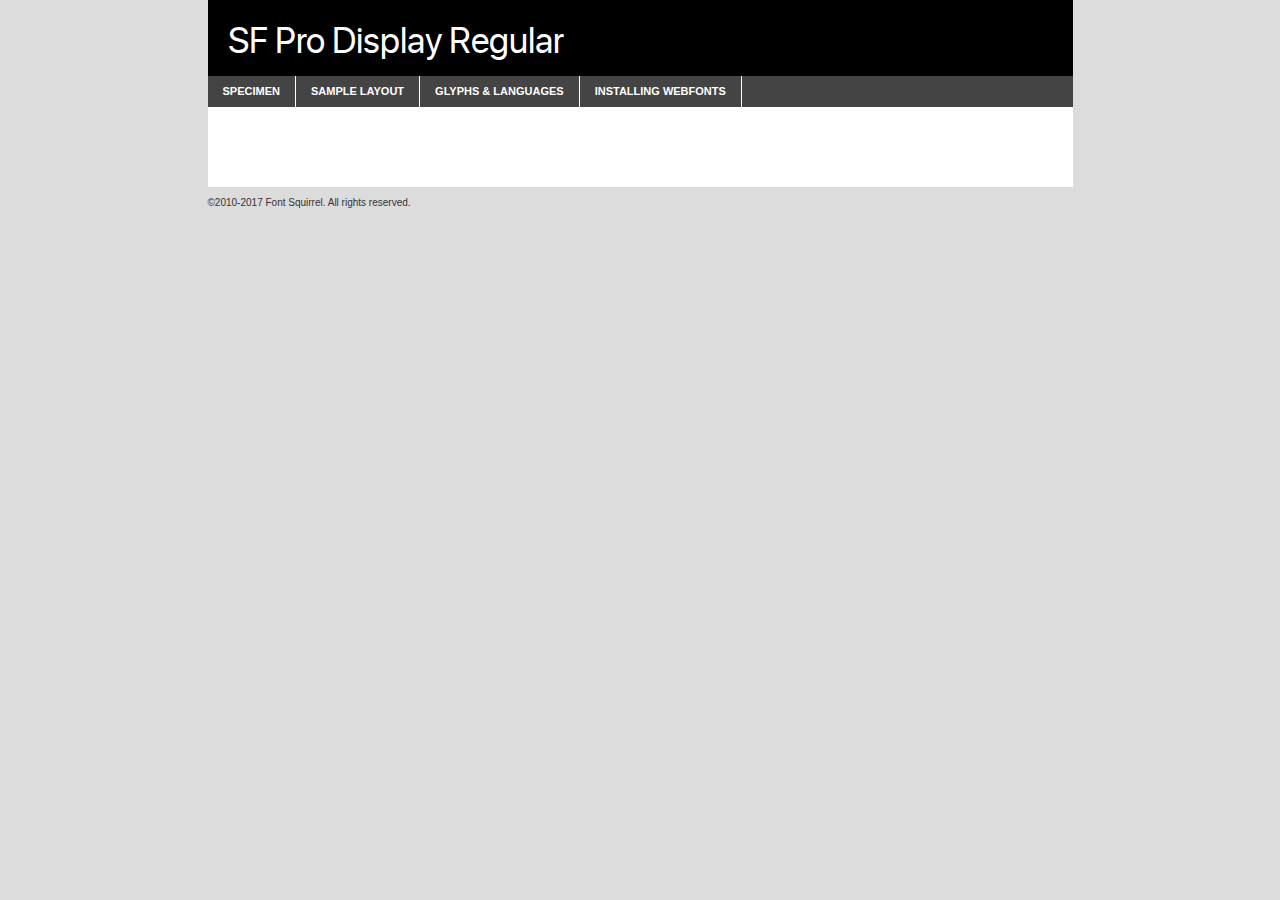
<file: fonts/fontsfree-net-sfprodisplay-regular-demo.html>
<!DOCTYPE html PUBLIC "-//W3C//DTD XHTML 1.0 Transitional//EN"
        "http://www.w3.org/TR/xhtml1/DTD/xhtml1-transitional.dtd">

<html xmlns="http://www.w3.org/1999/xhtml" xml:lang="en" lang="en">
<head>
    <meta http-equiv="Content-Type" content="text/html; charset=utf-8"/>
    <script src="http://ajax.googleapis.com/ajax/libs/jquery/1.7.2/jquery.min.js" type="text/javascript" charset="utf-8"></script>
    <script type="text/javascript">
		(function($) {
			$.fn.easyTabs = function(option) {
				var param = jQuery.extend({ fadeSpeed: 'fast', defaultContent: 1, activeClass: 'active' }, option);
				$(this).each(function() {
					var thisId = '#' + this.id;
					if ( param.defaultContent == '' )
					{
						param.defaultContent = 1;
					}
					if ( typeof param.defaultContent == 'number' )
					{
						var defaultTab = $(thisId + ' .tabs li:eq(' + (param.defaultContent - 1) + ') a').attr('href').substr(1);
					}
					else
					{
						var defaultTab = param.defaultContent;
					}
					$(thisId + ' .tabs li a').each(function() {
						var tabToHide = $(this).attr('href').substr(1);
						$('#' + tabToHide).addClass('easytabs-tab-content');
					});
					hideAll();
					changeContent(defaultTab);

					function hideAll() {$(thisId + ' .easytabs-tab-content').hide();}

					function changeContent(tabId)
					{
						hideAll();
						$(thisId + ' .tabs li').removeClass(param.activeClass);
						$(thisId + ' .tabs li a[href=#' + tabId + ']').closest('li').addClass(param.activeClass);
						if ( param.fadeSpeed != 'none' )
						{
							$(thisId + ' #' + tabId).fadeIn(param.fadeSpeed);
						}
						else
						{
							$(thisId + ' #' + tabId).show();
						}
					}

					$(thisId + ' .tabs li').click(function() {
						var tabId = $(this).find('a').attr('href').substr(1);
						changeContent(tabId);
						return false;
					});
				});
			}
		})(jQuery);
    </script>
    <link rel="stylesheet" href="specimen_files/specimen_stylesheet.css" type="text/css" charset="utf-8"/>
    <link rel="stylesheet" href="stylesheet.css" type="text/css" charset="utf-8"/>

    <style type="text/css">
        		body {
			font-family: 'sf_pro_displayregular';
        		}

            </style>

    <title>SF Pro Display Regular Specimen</title>


    <script type="text/javascript" charset="utf-8">
		$(document).ready(function() {
			$('#container').easyTabs({ defaultContent: 1 });
		});
    </script>
</head>

<body>
<div id="container">
    <div id="header">
		SF Pro Display Regular    </div>
    <ul class="tabs">
        <li><a href="#specimen">Specimen</a></li>
        <li><a href="#layout">Sample Layout</a></li>
		        <li><a href="#glyphs">Glyphs &amp; Languages</a></li>
        <li><a href="#installing">Installing Webfonts</a></li>

    </ul>

    <div id="main_content">


        <div id="specimen">

            <div class="section">
                <div class="grid12 firstcol">
                    <div class="huge">AaBb</div>
                </div>
            </div>

            <div class="section">
                <div class="glyph_range">A&#x200B;B&#x200b;C&#x200b;D&#x200b;E&#x200b;F&#x200b;G&#x200b;H&#x200b;I&#x200b;J&#x200b;K&#x200b;L&#x200b;M&#x200b;N&#x200b;O&#x200b;P&#x200b;Q&#x200b;R&#x200b;S&#x200b;T&#x200b;U&#x200b;V&#x200b;W&#x200b;X&#x200b;Y&#x200b;Z&#x200b;a&#x200b;b&#x200b;c&#x200b;d&#x200b;e&#x200b;f&#x200b;g&#x200b;h&#x200b;i&#x200b;j&#x200b;k&#x200b;l&#x200b;m&#x200b;n&#x200b;o&#x200b;p&#x200b;q&#x200b;r&#x200b;s&#x200b;t&#x200b;u&#x200b;v&#x200b;w&#x200b;x&#x200b;y&#x200b;z&#x200b;1&#x200b;2&#x200b;3&#x200b;4&#x200b;5&#x200b;6&#x200b;7&#x200b;8&#x200b;9&#x200b;0&#x200b;&amp;&#x200b;.&#x200b;,&#x200b;?&#x200b;!&#x200b;&#64;&#x200b;(&#x200b;)&#x200b;#&#x200b;$&#x200b;%&#x200b;*&#x200b;+&#x200b;-&#x200b;=&#x200b;:&#x200b;;</div>
            </div>
            <div class="section">
                <div class="grid12 firstcol">
                    <table class="sample_table">
                        <tr>
                            <td>10</td>
                            <td class="size10">abcdefghijklmnopqrstuvwxyzABCDEFGHIJKLMNOPQRSTUVWXYZ0123456789abcdefghijklmnopqrstuvwxyzABCDEFGHIJKLMNOPQRSTUVWXYZ0123456789abcdefghijklmnopqrstuvwxyzABCDEFGHIJKLMNOPQRSTUVWXYZ</td>
                        </tr>
                        <tr>
                            <td>11</td>
                            <td class="size11">abcdefghijklmnopqrstuvwxyzABCDEFGHIJKLMNOPQRSTUVWXYZ0123456789abcdefghijklmnopqrstuvwxyzABCDEFGHIJKLMNOPQRSTUVWXYZ0123456789abcdefghijklmnopqrstuvwxyzABCDEFGHIJKLMNOPQRSTUVWXYZ</td>
                        </tr>
                        <tr>
                            <td>12</td>
                            <td class="size12">abcdefghijklmnopqrstuvwxyzABCDEFGHIJKLMNOPQRSTUVWXYZ0123456789abcdefghijklmnopqrstuvwxyzABCDEFGHIJKLMNOPQRSTUVWXYZ0123456789abcdefghijklmnopqrstuvwxyzABCDEFGHIJKLMNOPQRSTUVWXYZ</td>
                        </tr>
                        <tr>
                            <td>13</td>
                            <td class="size13">abcdefghijklmnopqrstuvwxyzABCDEFGHIJKLMNOPQRSTUVWXYZ0123456789abcdefghijklmnopqrstuvwxyzABCDEFGHIJKLMNOPQRSTUVWXYZ0123456789abcdefghijklmnopqrstuvwxyzABCDEFGHIJKLMNOPQRSTUVWXYZ</td>
                        </tr>
                        <tr>
                            <td>14</td>
                            <td class="size14">abcdefghijklmnopqrstuvwxyzABCDEFGHIJKLMNOPQRSTUVWXYZ0123456789abcdefghijklmnopqrstuvwxyzABCDEFGHIJKLMNOPQRSTUVWXYZ0123456789abcdefghijklmnopqrstuvwxyzABCDEFGHIJKLMNOPQRSTUVWXYZ</td>
                        </tr>
                        <tr>
                            <td>16</td>
                            <td class="size16">abcdefghijklmnopqrstuvwxyzABCDEFGHIJKLMNOPQRSTUVWXYZ0123456789abcdefghijklmnopqrstuvwxyzABCDEFGHIJKLMNOPQRSTUVWXYZ</td>
                        </tr>
                        <tr>
                            <td>18</td>
                            <td class="size18">abcdefghijklmnopqrstuvwxyzABCDEFGHIJKLMNOPQRSTUVWXYZ0123456789abcdefghijklmnopqrstuvwxyzABCDEFGHIJKLMNOPQRSTUVWXYZ</td>
                        </tr>
                        <tr>
                            <td>20</td>
                            <td class="size20">abcdefghijklmnopqrstuvwxyzABCDEFGHIJKLMNOPQRSTUVWXYZ0123456789abcdefghijklmnopqrstuvwxyzABCDEFGHIJKLMNOPQRSTUVWXYZ</td>
                        </tr>
                        <tr>
                            <td>24</td>
                            <td class="size24">abcdefghijklmnopqrstuvwxyzABCDEFGHIJKLMNOPQRSTUVWXYZ0123456789abcdefghijklmnopqrstuvwxyzABCDEFGHIJKLMNOPQRSTUVWXYZ</td>
                        </tr>
                        <tr>
                            <td>30</td>
                            <td class="size30">abcdefghijklmnopqrstuvwxyzABCDEFGHIJKLMNOPQRSTUVWXYZ0123456789abcdefghijklmnopqrstuvwxyzABCDEFGHIJKLMNOPQRSTUVWXYZ</td>
                        </tr>
                        <tr>
                            <td>36</td>
                            <td class="size36">abcdefghijklmnopqrstuvwxyzABCDEFGHIJKLMNOPQRSTUVWXYZ0123456789abcdefghijklmnopqrstuvwxyzABCDEFGHIJKLMNOPQRSTUVWXYZ</td>
                        </tr>
                        <tr>
                            <td>48</td>
                            <td class="size48">abcdefghijklmnopqrstuvwxyzABCDEFGHIJKLMNOPQRSTUVWXYZ0123456789abcdefghijklmnopqrstuvwxyzABCDEFGHIJKLMNOPQRSTUVWXYZ</td>
                        </tr>
                        <tr>
                            <td>60</td>
                            <td class="size60">abcdefghijklmnopqrstuvwxyzABCDEFGHIJKLMNOPQRSTUVWXYZ0123456789abcdefghijklmnopqrstuvwxyzABCDEFGHIJKLMNOPQRSTUVWXYZ</td>
                        </tr>
                        <tr>
                            <td>72</td>
                            <td class="size72">abcdefghijklmnopqrstuvwxyzABCDEFGHIJKLMNOPQRSTUVWXYZ0123456789abcdefghijklmnopqrstuvwxyzABCDEFGHIJKLMNOPQRSTUVWXYZ</td>
                        </tr>
                        <tr>
                            <td>90</td>
                            <td class="size90">abcdefghijklmnopqrstuvwxyzABCDEFGHIJKLMNOPQRSTUVWXYZ0123456789abcdefghijklmnopqrstuvwxyzABCDEFGHIJKLMNOPQRSTUVWXYZ</td>
                        </tr>
                    </table>

                </div>

            </div>


            <div class="section" id="bodycomparison">


                <div id="xheight">
                    <div class="fontbody">&#x25FC;&#x25FC;&#x25FC;&#x25FC;&#x25FC;&#x25FC;&#x25FC;&#x25FC;&#x25FC;&#x25FC;&#x25FC;&#x25FC;&#x25FC;&#x25FC;&#x25FC;&#x25FC;&#x25FC;&#x25FC;&#x25FC;&#x25FC;&#x25FC;&#x25FC;&#x25FC;&#x25FC;&#x25FC;&#x25FC;&#x25FC;&#x25FC;&#x25FC;&#x25FC;&#x25FC;&#x25FC;&#x25FC;&#x25FC;&#x25FC;&#x25FC;&#x25FC;&#x25FC;&#x25FC;&#x25FC;&#x25FC;&#x25FC;&#x25FC;&#x25FC;&#x25FC;&#x25FC;&#x25FC;&#x25FC;&#x25FC;&#x25FC;&#x25FC;&#x25FC;&#x25FC;&#x25FC;&#x25FC;&#x25FC;&#x25FC;&#x25FC;&#x25FC;&#x25FC;&#x25FC;&#x25FC;&#x25FC;&#x25FC;&#x25FC;&#x25FC;&#x25FC;&#x25FC;&#x25FC;&#x25FC;&#x25FC;&#x25FC;&#x25FC;&#x25FC;&#x25FC;&#x25FC;&#x25FC;&#x25FC;&#x25FC;&#x25FC;&#x25FC;&#x25FC;&#x25FC;&#x25FC;&#x25FC;&#x25FC;&#x25FC;&#x25FC;&#x25FC;&#x25FC;&#x25FC;&#x25FC;&#x25FC;&#x25FC;&#x25FC;&#x25FC;&#x25FC;&#x25FC;&#x25FC;body</div>
                    <div class="arialbody">body</div>
                    <div class="verdanabody">body</div>
                    <div class="georgiabody">body</div>
                </div>
                <div class="fontbody" style="z-index:1">
                    body<span>SF Pro Display Regular</span>
                </div>
                <div class="arialbody" style="z-index:1">
                    body<span>Arial</span>
                </div>
                <div class="verdanabody" style="z-index:1">
                    body<span>Verdana</span>
                </div>
                <div class="georgiabody" style="z-index:1">
                    body<span>Georgia</span>
                </div>


            </div>


            <div class="section psample psample_row1" id="">

                <div class="grid2 firstcol">
                    <p class="size10"><span>10.</span>Aenean lacinia bibendum nulla sed consectetur. Fusce dapibus, tellus ac cursus commodo, tortor mauris condimentum nibh, ut fermentum massa justo sit amet risus. Nullam id dolor id nibh ultricies vehicula ut id elit. Cum sociis natoque penatibus et magnis dis parturient montes, nascetur ridiculus mus. Nulla vitae elit libero, a pharetra augue.</p>

                </div>
                <div class="grid3">
                    <p class="size11"><span>11.</span>Aenean lacinia bibendum nulla sed consectetur. Fusce dapibus, tellus ac cursus commodo, tortor mauris condimentum nibh, ut fermentum massa justo sit amet risus. Nullam id dolor id nibh ultricies vehicula ut id elit. Cum sociis natoque penatibus et magnis dis parturient montes, nascetur ridiculus mus. Nulla vitae elit libero, a pharetra augue.</p>

                </div>
                <div class="grid3">
                    <p class="size12"><span>12.</span>Aenean lacinia bibendum nulla sed consectetur. Fusce dapibus, tellus ac cursus commodo, tortor mauris condimentum nibh, ut fermentum massa justo sit amet risus. Nullam id dolor id nibh ultricies vehicula ut id elit. Cum sociis natoque penatibus et magnis dis parturient montes, nascetur ridiculus mus. Nulla vitae elit libero, a pharetra augue.</p>

                </div>
                <div class="grid4">
                    <p class="size13"><span>13.</span>Aenean lacinia bibendum nulla sed consectetur. Fusce dapibus, tellus ac cursus commodo, tortor mauris condimentum nibh, ut fermentum massa justo sit amet risus. Nullam id dolor id nibh ultricies vehicula ut id elit. Cum sociis natoque penatibus et magnis dis parturient montes, nascetur ridiculus mus. Nulla vitae elit libero, a pharetra augue.</p>

                </div>
                <div class="white_blend"></div>

            </div>
            <div class="section psample psample_row2" id="">
                <div class="grid3 firstcol">
                    <p class="size14"><span>14.</span>Aenean lacinia bibendum nulla sed consectetur. Fusce dapibus, tellus ac cursus commodo, tortor mauris condimentum nibh, ut fermentum massa justo sit amet risus. Nullam id dolor id nibh ultricies vehicula ut id elit. Cum sociis natoque penatibus et magnis dis parturient montes, nascetur ridiculus mus. Nulla vitae elit libero, a pharetra augue.</p>

                </div>
                <div class="grid4">
                    <p class="size16"><span>16.</span>Aenean lacinia bibendum nulla sed consectetur. Fusce dapibus, tellus ac cursus commodo, tortor mauris condimentum nibh, ut fermentum massa justo sit amet risus. Nullam id dolor id nibh ultricies vehicula ut id elit. Cum sociis natoque penatibus et magnis dis parturient montes, nascetur ridiculus mus. Nulla vitae elit libero, a pharetra augue.</p>

                </div>
                <div class="grid5">
                    <p class="size18"><span>18.</span>Aenean lacinia bibendum nulla sed consectetur. Fusce dapibus, tellus ac cursus commodo, tortor mauris condimentum nibh, ut fermentum massa justo sit amet risus. Nullam id dolor id nibh ultricies vehicula ut id elit. Cum sociis natoque penatibus et magnis dis parturient montes, nascetur ridiculus mus. Nulla vitae elit libero, a pharetra augue.</p>

                </div>

                <div class="white_blend"></div>

            </div>

            <div class="section psample psample_row3" id="">
                <div class="grid5 firstcol">
                    <p class="size20"><span>20.</span>Aenean lacinia bibendum nulla sed consectetur. Fusce dapibus, tellus ac cursus commodo, tortor mauris condimentum nibh, ut fermentum massa justo sit amet risus. Nullam id dolor id nibh ultricies vehicula ut id elit. Cum sociis natoque penatibus et magnis dis parturient montes, nascetur ridiculus mus. Nulla vitae elit libero, a pharetra augue.</p>
                </div>
                <div class="grid7">
                    <p class="size24"><span>24.</span>Aenean lacinia bibendum nulla sed consectetur. Fusce dapibus, tellus ac cursus commodo, tortor mauris condimentum nibh, ut fermentum massa justo sit amet risus. Nullam id dolor id nibh ultricies vehicula ut id elit. Cum sociis natoque penatibus et magnis dis parturient montes, nascetur ridiculus mus. Nulla vitae elit libero, a pharetra augue.</p>
                </div>

                <div class="white_blend"></div>

            </div>

            <div class="section psample psample_row4" id="">
                <div class="grid12 firstcol">
                    <p class="size30"><span>30.</span>Aenean lacinia bibendum nulla sed consectetur. Fusce dapibus, tellus ac cursus commodo, tortor mauris condimentum nibh, ut fermentum massa justo sit amet risus. Nullam id dolor id nibh ultricies vehicula ut id elit. Cum sociis natoque penatibus et magnis dis parturient montes, nascetur ridiculus mus. Nulla vitae elit libero, a pharetra augue.</p>
                </div>
                <div class="white_blend"></div>

            </div>


            <div class="section psample psample_row1 fullreverse">
                <div class="grid2 firstcol">
                    <p class="size10"><span>10.</span>Aenean lacinia bibendum nulla sed consectetur. Fusce dapibus, tellus ac cursus commodo, tortor mauris condimentum nibh, ut fermentum massa justo sit amet risus. Nullam id dolor id nibh ultricies vehicula ut id elit. Cum sociis natoque penatibus et magnis dis parturient montes, nascetur ridiculus mus. Nulla vitae elit libero, a pharetra augue.</p>

                </div>
                <div class="grid3">
                    <p class="size11"><span>11.</span>Aenean lacinia bibendum nulla sed consectetur. Fusce dapibus, tellus ac cursus commodo, tortor mauris condimentum nibh, ut fermentum massa justo sit amet risus. Nullam id dolor id nibh ultricies vehicula ut id elit. Cum sociis natoque penatibus et magnis dis parturient montes, nascetur ridiculus mus. Nulla vitae elit libero, a pharetra augue.</p>

                </div>
                <div class="grid3">
                    <p class="size12"><span>12.</span>Aenean lacinia bibendum nulla sed consectetur. Fusce dapibus, tellus ac cursus commodo, tortor mauris condimentum nibh, ut fermentum massa justo sit amet risus. Nullam id dolor id nibh ultricies vehicula ut id elit. Cum sociis natoque penatibus et magnis dis parturient montes, nascetur ridiculus mus. Nulla vitae elit libero, a pharetra augue.</p>

                </div>
                <div class="grid4">
                    <p class="size13"><span>13.</span>Aenean lacinia bibendum nulla sed consectetur. Fusce dapibus, tellus ac cursus commodo, tortor mauris condimentum nibh, ut fermentum massa justo sit amet risus. Nullam id dolor id nibh ultricies vehicula ut id elit. Cum sociis natoque penatibus et magnis dis parturient montes, nascetur ridiculus mus. Nulla vitae elit libero, a pharetra augue.</p>

                </div>
                <div class="black_blend"></div>

            </div>

            <div class="section psample psample_row2 fullreverse">
                <div class="grid3 firstcol">
                    <p class="size14"><span>14.</span>Aenean lacinia bibendum nulla sed consectetur. Fusce dapibus, tellus ac cursus commodo, tortor mauris condimentum nibh, ut fermentum massa justo sit amet risus. Nullam id dolor id nibh ultricies vehicula ut id elit. Cum sociis natoque penatibus et magnis dis parturient montes, nascetur ridiculus mus. Nulla vitae elit libero, a pharetra augue.</p>

                </div>
                <div class="grid4">
                    <p class="size16"><span>16.</span>Aenean lacinia bibendum nulla sed consectetur. Fusce dapibus, tellus ac cursus commodo, tortor mauris condimentum nibh, ut fermentum massa justo sit amet risus. Nullam id dolor id nibh ultricies vehicula ut id elit. Cum sociis natoque penatibus et magnis dis parturient montes, nascetur ridiculus mus. Nulla vitae elit libero, a pharetra augue.</p>

                </div>
                <div class="grid5">
                    <p class="size18"><span>18.</span>Aenean lacinia bibendum nulla sed consectetur. Fusce dapibus, tellus ac cursus commodo, tortor mauris condimentum nibh, ut fermentum massa justo sit amet risus. Nullam id dolor id nibh ultricies vehicula ut id elit. Cum sociis natoque penatibus et magnis dis parturient montes, nascetur ridiculus mus. Nulla vitae elit libero, a pharetra augue.</p>

                </div>
                <div class="black_blend"></div>

            </div>

            <div class="section psample fullreverse psample_row3" id="">
                <div class="grid5 firstcol">
                    <p class="size20"><span>20.</span>Aenean lacinia bibendum nulla sed consectetur. Fusce dapibus, tellus ac cursus commodo, tortor mauris condimentum nibh, ut fermentum massa justo sit amet risus. Nullam id dolor id nibh ultricies vehicula ut id elit. Cum sociis natoque penatibus et magnis dis parturient montes, nascetur ridiculus mus. Nulla vitae elit libero, a pharetra augue.</p>
                </div>
                <div class="grid7">
                    <p class="size24"><span>24.</span>Aenean lacinia bibendum nulla sed consectetur. Fusce dapibus, tellus ac cursus commodo, tortor mauris condimentum nibh, ut fermentum massa justo sit amet risus. Nullam id dolor id nibh ultricies vehicula ut id elit. Cum sociis natoque penatibus et magnis dis parturient montes, nascetur ridiculus mus. Nulla vitae elit libero, a pharetra augue.</p>
                </div>

                <div class="black_blend"></div>

            </div>

            <div class="section psample fullreverse psample_row4" id="" style="border-bottom: 20px #000 solid;">
                <div class="grid12 firstcol">
                    <p class="size30"><span>30.</span>Aenean lacinia bibendum nulla sed consectetur. Fusce dapibus, tellus ac cursus commodo, tortor mauris condimentum nibh, ut fermentum massa justo sit amet risus. Nullam id dolor id nibh ultricies vehicula ut id elit. Cum sociis natoque penatibus et magnis dis parturient montes, nascetur ridiculus mus. Nulla vitae elit libero, a pharetra augue.</p>
                </div>
                <div class="black_blend"></div>

            </div>


        </div>

        <div id="layout">

            <div class="section">

                <div class="grid12 firstcol">
                    <h1>Lorem Ipsum Dolor</h1>
                    <h2>Etiam porta sem malesuada magna mollis euismod</h2>

                    <p class="byline">By <a href="#link">Aenean Lacinia</a></p>
                </div>
            </div>
            <div class="section">
                <div class="grid8 firstcol">
                    <p class="large">Donec sed odio dui. Morbi leo risus, porta ac consectetur ac, vestibulum at eros. Fusce dapibus, tellus ac cursus commodo, tortor mauris condimentum nibh, ut fermentum massa justo sit amet risus. </p>


                    <h3>Pellentesque ornare sem</h3>

                    <p>Maecenas sed diam eget risus varius blandit sit amet non magna. Maecenas faucibus mollis interdum. Donec ullamcorper nulla non metus auctor fringilla. Nullam id dolor id nibh ultricies vehicula ut id elit. Nullam id dolor id nibh ultricies vehicula ut id elit. </p>

                    <p>Aenean eu leo quam. Pellentesque ornare sem lacinia quam venenatis vestibulum. Lorem ipsum dolor sit amet, consectetur adipiscing elit. Cum sociis natoque penatibus et magnis dis parturient montes, nascetur ridiculus mus. </p>

                    <p>Nulla vitae elit libero, a pharetra augue. Praesent commodo cursus magna, vel scelerisque nisl consectetur et. Aenean lacinia bibendum nulla sed consectetur. </p>

                    <p>Nullam quis risus eget urna mollis ornare vel eu leo. Nullam quis risus eget urna mollis ornare vel eu leo. Maecenas sed diam eget risus varius blandit sit amet non magna. Donec ullamcorper nulla non metus auctor fringilla. </p>

                    <h3>Cras mattis consectetur</h3>

                    <p>Aenean eu leo quam. Pellentesque ornare sem lacinia quam venenatis vestibulum. Aenean lacinia bibendum nulla sed consectetur. Integer posuere erat a ante venenatis dapibus posuere velit aliquet. Cras mattis consectetur purus sit amet fermentum. </p>

                    <p>Nullam id dolor id nibh ultricies vehicula ut id elit. Nullam quis risus eget urna mollis ornare vel eu leo. Cras mattis consectetur purus sit amet fermentum.</p>
                </div>

                <div class="grid4 sidebar">

                    <div class="box reverse">
                        <p class="last">Nullam quis risus eget urna mollis ornare vel eu leo. Donec ullamcorper nulla non metus auctor fringilla. Cras mattis consectetur purus sit amet fermentum. Sed posuere consectetur est at lobortis. Lorem ipsum dolor sit amet, consectetur adipiscing elit. </p>
                    </div>

                    <p class="caption">Maecenas sed diam eget risus varius.</p>

                    <p>Vestibulum id ligula porta felis euismod semper. Integer posuere erat a ante venenatis dapibus posuere velit aliquet. Vestibulum id ligula porta felis euismod semper. Sed posuere consectetur est at lobortis. Maecenas sed diam eget risus varius blandit sit amet non magna. Fusce dapibus, tellus ac cursus commodo, tortor mauris condimentum nibh, ut fermentum massa justo sit amet risus. </p>


                    <p>Duis mollis, est non commodo luctus, nisi erat porttitor ligula, eget lacinia odio sem nec elit. Aenean lacinia bibendum nulla sed consectetur. Vivamus sagittis lacus vel augue laoreet rutrum faucibus dolor auctor. Aenean lacinia bibendum nulla sed consectetur. Nullam quis risus eget urna mollis ornare vel eu leo. </p>

                    <p>Praesent commodo cursus magna, vel scelerisque nisl consectetur et. Donec ullamcorper nulla non metus auctor fringilla. Maecenas faucibus mollis interdum. Fusce dapibus, tellus ac cursus commodo, tortor mauris condimentum nibh, ut fermentum massa justo sit amet risus. </p>

                </div>
            </div>

        </div>


		

        <div id="glyphs">
            <div class="section">
                <div class="grid12 firstcol">

                    <h1>Language Support</h1>
                    <p>The subset of SF Pro Display Regular in this kit supports the following languages:<br/>

						Albanian, Basque, Breton, Chamorro, Danish, Dutch, English, Faroese, Finnish, French, Frisian, Galician, German, Icelandic, Italian, Malagasy, Norwegian, Portuguese, Spanish, Alsatian, Aragonese, Arapaho, Arrernte, Asturian, Aymara, Bislama, Cebuano, Corsican, Fijian, French_creole, Genoese, Gilbertese, Greenlandic, Haitian_creole, Hiligaynon, Hmong, Hopi, Ibanag, Iloko_ilokano, Indonesian, Interglossa_glosa, Interlingua, Irish_gaelic, Jerriais, Lojban, Lombard, Luxembourgeois, Manx, Mohawk, Norfolk_pitcairnese, Occitan, Oromo, Pangasinan, Papiamento, Piedmontese, Potawatomi, Rhaeto-romance, Romansh, Rotokas, Sami_lule, Samoan, Sardinian, Scots_gaelic, Seychelles_creole, Shona, Sicilian, Somali, Southern_ndebele, Swahili, Swati_swazi, Tagalog_filipino_pilipino, Tetum, Tok_pisin, Uyghur_latinized, Volapuk, Walloon, Warlpiri, Xhosa, Yapese, Zulu, Latinbasic, Ubasic, Demo                    </p>
                    <h1>Glyph Chart</h1>
                    <p>The subset of SF Pro Display Regular in this kit includes all the glyphs listed below. Unicode entities are included above each glyph to help you insert individual characters into your layout.</p>
                    <div id="glyph_chart">

																				                                <div><p>&amp;#13;</p>&#13;</div>
																				                                <div><p>&amp;#32;</p>&#32;</div>
																				                                <div><p>&amp;#33;</p>&#33;</div>
																				                                <div><p>&amp;#34;</p>&#34;</div>
																				                                <div><p>&amp;#35;</p>&#35;</div>
																				                                <div><p>&amp;#36;</p>&#36;</div>
																				                                <div><p>&amp;#37;</p>&#37;</div>
																				                                <div><p>&amp;#38;</p>&#38;</div>
																				                                <div><p>&amp;#39;</p>&#39;</div>
																				                                <div><p>&amp;#40;</p>&#40;</div>
																				                                <div><p>&amp;#41;</p>&#41;</div>
																				                                <div><p>&amp;#42;</p>&#42;</div>
																				                                <div><p>&amp;#43;</p>&#43;</div>
																				                                <div><p>&amp;#44;</p>&#44;</div>
																				                                <div><p>&amp;#45;</p>&#45;</div>
																				                                <div><p>&amp;#46;</p>&#46;</div>
																				                                <div><p>&amp;#47;</p>&#47;</div>
																				                                <div><p>&amp;#48;</p>&#48;</div>
																				                                <div><p>&amp;#49;</p>&#49;</div>
																				                                <div><p>&amp;#50;</p>&#50;</div>
																				                                <div><p>&amp;#51;</p>&#51;</div>
																				                                <div><p>&amp;#52;</p>&#52;</div>
																				                                <div><p>&amp;#53;</p>&#53;</div>
																				                                <div><p>&amp;#54;</p>&#54;</div>
																				                                <div><p>&amp;#55;</p>&#55;</div>
																				                                <div><p>&amp;#56;</p>&#56;</div>
																				                                <div><p>&amp;#57;</p>&#57;</div>
																				                                <div><p>&amp;#58;</p>&#58;</div>
																				                                <div><p>&amp;#59;</p>&#59;</div>
																				                                <div><p>&amp;#60;</p>&#60;</div>
																				                                <div><p>&amp;#61;</p>&#61;</div>
																				                                <div><p>&amp;#62;</p>&#62;</div>
																				                                <div><p>&amp;#63;</p>&#63;</div>
																				                                <div><p>&amp;#64;</p>&#64;</div>
																				                                <div><p>&amp;#65;</p>&#65;</div>
																				                                <div><p>&amp;#66;</p>&#66;</div>
																				                                <div><p>&amp;#67;</p>&#67;</div>
																				                                <div><p>&amp;#68;</p>&#68;</div>
																				                                <div><p>&amp;#69;</p>&#69;</div>
																				                                <div><p>&amp;#70;</p>&#70;</div>
																				                                <div><p>&amp;#71;</p>&#71;</div>
																				                                <div><p>&amp;#72;</p>&#72;</div>
																				                                <div><p>&amp;#73;</p>&#73;</div>
																				                                <div><p>&amp;#74;</p>&#74;</div>
																				                                <div><p>&amp;#75;</p>&#75;</div>
																				                                <div><p>&amp;#76;</p>&#76;</div>
																				                                <div><p>&amp;#77;</p>&#77;</div>
																				                                <div><p>&amp;#78;</p>&#78;</div>
																				                                <div><p>&amp;#79;</p>&#79;</div>
																				                                <div><p>&amp;#80;</p>&#80;</div>
																				                                <div><p>&amp;#81;</p>&#81;</div>
																				                                <div><p>&amp;#82;</p>&#82;</div>
																				                                <div><p>&amp;#83;</p>&#83;</div>
																				                                <div><p>&amp;#84;</p>&#84;</div>
																				                                <div><p>&amp;#85;</p>&#85;</div>
																				                                <div><p>&amp;#86;</p>&#86;</div>
																				                                <div><p>&amp;#87;</p>&#87;</div>
																				                                <div><p>&amp;#88;</p>&#88;</div>
																				                                <div><p>&amp;#89;</p>&#89;</div>
																				                                <div><p>&amp;#90;</p>&#90;</div>
																				                                <div><p>&amp;#91;</p>&#91;</div>
																				                                <div><p>&amp;#92;</p>&#92;</div>
																				                                <div><p>&amp;#93;</p>&#93;</div>
																				                                <div><p>&amp;#94;</p>&#94;</div>
																				                                <div><p>&amp;#95;</p>&#95;</div>
																				                                <div><p>&amp;#96;</p>&#96;</div>
																				                                <div><p>&amp;#97;</p>&#97;</div>
																				                                <div><p>&amp;#98;</p>&#98;</div>
																				                                <div><p>&amp;#99;</p>&#99;</div>
																				                                <div><p>&amp;#100;</p>&#100;</div>
																				                                <div><p>&amp;#101;</p>&#101;</div>
																				                                <div><p>&amp;#102;</p>&#102;</div>
																				                                <div><p>&amp;#103;</p>&#103;</div>
																				                                <div><p>&amp;#104;</p>&#104;</div>
																				                                <div><p>&amp;#105;</p>&#105;</div>
																				                                <div><p>&amp;#106;</p>&#106;</div>
																				                                <div><p>&amp;#107;</p>&#107;</div>
																				                                <div><p>&amp;#108;</p>&#108;</div>
																				                                <div><p>&amp;#109;</p>&#109;</div>
																				                                <div><p>&amp;#110;</p>&#110;</div>
																				                                <div><p>&amp;#111;</p>&#111;</div>
																				                                <div><p>&amp;#112;</p>&#112;</div>
																				                                <div><p>&amp;#113;</p>&#113;</div>
																				                                <div><p>&amp;#114;</p>&#114;</div>
																				                                <div><p>&amp;#115;</p>&#115;</div>
																				                                <div><p>&amp;#116;</p>&#116;</div>
																				                                <div><p>&amp;#117;</p>&#117;</div>
																				                                <div><p>&amp;#118;</p>&#118;</div>
																				                                <div><p>&amp;#119;</p>&#119;</div>
																				                                <div><p>&amp;#120;</p>&#120;</div>
																				                                <div><p>&amp;#121;</p>&#121;</div>
																				                                <div><p>&amp;#122;</p>&#122;</div>
																				                                <div><p>&amp;#123;</p>&#123;</div>
																				                                <div><p>&amp;#124;</p>&#124;</div>
																				                                <div><p>&amp;#125;</p>&#125;</div>
																				                                <div><p>&amp;#126;</p>&#126;</div>
																				                                <div><p>&amp;#160;</p>&#160;</div>
																				                                <div><p>&amp;#161;</p>&#161;</div>
																				                                <div><p>&amp;#162;</p>&#162;</div>
																				                                <div><p>&amp;#163;</p>&#163;</div>
																				                                <div><p>&amp;#164;</p>&#164;</div>
																				                                <div><p>&amp;#165;</p>&#165;</div>
																				                                <div><p>&amp;#166;</p>&#166;</div>
																				                                <div><p>&amp;#167;</p>&#167;</div>
																				                                <div><p>&amp;#168;</p>&#168;</div>
																				                                <div><p>&amp;#169;</p>&#169;</div>
																				                                <div><p>&amp;#170;</p>&#170;</div>
																				                                <div><p>&amp;#171;</p>&#171;</div>
																				                                <div><p>&amp;#172;</p>&#172;</div>
																				                                <div><p>&amp;#173;</p>&#173;</div>
																				                                <div><p>&amp;#174;</p>&#174;</div>
																				                                <div><p>&amp;#175;</p>&#175;</div>
																				                                <div><p>&amp;#176;</p>&#176;</div>
																				                                <div><p>&amp;#177;</p>&#177;</div>
																				                                <div><p>&amp;#178;</p>&#178;</div>
																				                                <div><p>&amp;#179;</p>&#179;</div>
																				                                <div><p>&amp;#180;</p>&#180;</div>
																				                                <div><p>&amp;#181;</p>&#181;</div>
																				                                <div><p>&amp;#182;</p>&#182;</div>
																				                                <div><p>&amp;#183;</p>&#183;</div>
																				                                <div><p>&amp;#184;</p>&#184;</div>
																				                                <div><p>&amp;#185;</p>&#185;</div>
																				                                <div><p>&amp;#186;</p>&#186;</div>
																				                                <div><p>&amp;#187;</p>&#187;</div>
																				                                <div><p>&amp;#188;</p>&#188;</div>
																				                                <div><p>&amp;#189;</p>&#189;</div>
																				                                <div><p>&amp;#190;</p>&#190;</div>
																				                                <div><p>&amp;#191;</p>&#191;</div>
																				                                <div><p>&amp;#192;</p>&#192;</div>
																				                                <div><p>&amp;#193;</p>&#193;</div>
																				                                <div><p>&amp;#194;</p>&#194;</div>
																				                                <div><p>&amp;#195;</p>&#195;</div>
																				                                <div><p>&amp;#196;</p>&#196;</div>
																				                                <div><p>&amp;#197;</p>&#197;</div>
																				                                <div><p>&amp;#198;</p>&#198;</div>
																				                                <div><p>&amp;#199;</p>&#199;</div>
																				                                <div><p>&amp;#200;</p>&#200;</div>
																				                                <div><p>&amp;#201;</p>&#201;</div>
																				                                <div><p>&amp;#202;</p>&#202;</div>
																				                                <div><p>&amp;#203;</p>&#203;</div>
																				                                <div><p>&amp;#204;</p>&#204;</div>
																				                                <div><p>&amp;#205;</p>&#205;</div>
																				                                <div><p>&amp;#206;</p>&#206;</div>
																				                                <div><p>&amp;#207;</p>&#207;</div>
																				                                <div><p>&amp;#208;</p>&#208;</div>
																				                                <div><p>&amp;#209;</p>&#209;</div>
																				                                <div><p>&amp;#210;</p>&#210;</div>
																				                                <div><p>&amp;#211;</p>&#211;</div>
																				                                <div><p>&amp;#212;</p>&#212;</div>
																				                                <div><p>&amp;#213;</p>&#213;</div>
																				                                <div><p>&amp;#214;</p>&#214;</div>
																				                                <div><p>&amp;#215;</p>&#215;</div>
																				                                <div><p>&amp;#216;</p>&#216;</div>
																				                                <div><p>&amp;#217;</p>&#217;</div>
																				                                <div><p>&amp;#218;</p>&#218;</div>
																				                                <div><p>&amp;#219;</p>&#219;</div>
																				                                <div><p>&amp;#220;</p>&#220;</div>
																				                                <div><p>&amp;#221;</p>&#221;</div>
																				                                <div><p>&amp;#222;</p>&#222;</div>
																				                                <div><p>&amp;#223;</p>&#223;</div>
																				                                <div><p>&amp;#224;</p>&#224;</div>
																				                                <div><p>&amp;#225;</p>&#225;</div>
																				                                <div><p>&amp;#226;</p>&#226;</div>
																				                                <div><p>&amp;#227;</p>&#227;</div>
																				                                <div><p>&amp;#228;</p>&#228;</div>
																				                                <div><p>&amp;#229;</p>&#229;</div>
																				                                <div><p>&amp;#230;</p>&#230;</div>
																				                                <div><p>&amp;#231;</p>&#231;</div>
																				                                <div><p>&amp;#232;</p>&#232;</div>
																				                                <div><p>&amp;#233;</p>&#233;</div>
																				                                <div><p>&amp;#234;</p>&#234;</div>
																				                                <div><p>&amp;#235;</p>&#235;</div>
																				                                <div><p>&amp;#236;</p>&#236;</div>
																				                                <div><p>&amp;#237;</p>&#237;</div>
																				                                <div><p>&amp;#238;</p>&#238;</div>
																				                                <div><p>&amp;#239;</p>&#239;</div>
																				                                <div><p>&amp;#240;</p>&#240;</div>
																				                                <div><p>&amp;#241;</p>&#241;</div>
																				                                <div><p>&amp;#242;</p>&#242;</div>
																				                                <div><p>&amp;#243;</p>&#243;</div>
																				                                <div><p>&amp;#244;</p>&#244;</div>
																				                                <div><p>&amp;#245;</p>&#245;</div>
																				                                <div><p>&amp;#246;</p>&#246;</div>
																				                                <div><p>&amp;#247;</p>&#247;</div>
																				                                <div><p>&amp;#248;</p>&#248;</div>
																				                                <div><p>&amp;#249;</p>&#249;</div>
																				                                <div><p>&amp;#250;</p>&#250;</div>
																				                                <div><p>&amp;#251;</p>&#251;</div>
																				                                <div><p>&amp;#252;</p>&#252;</div>
																				                                <div><p>&amp;#253;</p>&#253;</div>
																				                                <div><p>&amp;#254;</p>&#254;</div>
																				                                <div><p>&amp;#255;</p>&#255;</div>
																				                                <div><p>&amp;#338;</p>&#338;</div>
																				                                <div><p>&amp;#339;</p>&#339;</div>
																				                                <div><p>&amp;#376;</p>&#376;</div>
																				                                <div><p>&amp;#710;</p>&#710;</div>
																				                                <div><p>&amp;#732;</p>&#732;</div>
																				                                <div><p>&amp;#8192;</p>&#8192;</div>
																				                                <div><p>&amp;#8193;</p>&#8193;</div>
																				                                <div><p>&amp;#8194;</p>&#8194;</div>
																				                                <div><p>&amp;#8195;</p>&#8195;</div>
																				                                <div><p>&amp;#8196;</p>&#8196;</div>
																				                                <div><p>&amp;#8197;</p>&#8197;</div>
																				                                <div><p>&amp;#8198;</p>&#8198;</div>
																				                                <div><p>&amp;#8199;</p>&#8199;</div>
																				                                <div><p>&amp;#8200;</p>&#8200;</div>
																				                                <div><p>&amp;#8201;</p>&#8201;</div>
																				                                <div><p>&amp;#8202;</p>&#8202;</div>
																				                                <div><p>&amp;#8208;</p>&#8208;</div>
																				                                <div><p>&amp;#8209;</p>&#8209;</div>
																				                                <div><p>&amp;#8210;</p>&#8210;</div>
																				                                <div><p>&amp;#8211;</p>&#8211;</div>
																				                                <div><p>&amp;#8212;</p>&#8212;</div>
																				                                <div><p>&amp;#8216;</p>&#8216;</div>
																				                                <div><p>&amp;#8217;</p>&#8217;</div>
																				                                <div><p>&amp;#8218;</p>&#8218;</div>
																				                                <div><p>&amp;#8220;</p>&#8220;</div>
																				                                <div><p>&amp;#8221;</p>&#8221;</div>
																				                                <div><p>&amp;#8222;</p>&#8222;</div>
																				                                <div><p>&amp;#8226;</p>&#8226;</div>
																				                                <div><p>&amp;#8230;</p>&#8230;</div>
																				                                <div><p>&amp;#8239;</p>&#8239;</div>
																				                                <div><p>&amp;#8249;</p>&#8249;</div>
																				                                <div><p>&amp;#8250;</p>&#8250;</div>
																				                                <div><p>&amp;#8287;</p>&#8287;</div>
																				                                <div><p>&amp;#8364;</p>&#8364;</div>
																				                                <div><p>&amp;#8482;</p>&#8482;</div>
																				                                <div><p>&amp;#9724;</p>&#9724;</div>
																				                                <div><p>&amp;#64257;</p>&#64257;</div>
																				                                <div><p>&amp;#64258;</p>&#64258;</div>
																																													                    </div>
                </div>


            </div>
        </div>


        <div id="specs">

        </div>

        <div id="installing">
            <div class="section">
                <div class="grid7 firstcol">
                    <h1>Installing Webfonts</h1>

                    <p>Webfonts are supported by all major browser platforms but not all in the same way. There are currently four different font formats that must be included in order to target all browsers. This includes TTF, WOFF, EOT and SVG.</p>

                    <h2>1. Upload your webfonts</h2>
                    <p>You must upload your webfont kit to your website. They should be in or near the same directory as your CSS files.</p>

                    <h2>2. Include the webfont stylesheet</h2>
                    <p>A special CSS @font-face declaration helps the various browsers select the appropriate font it needs without causing you a bunch of headaches. Learn more about this syntax by reading the <a href="https://www.fontspring.com/blog/further-hardening-of-the-bulletproof-syntax">Fontspring blog post</a> about it. The code for it is as follows:</p>


                    <code>
                        @font-face{
                        font-family: 'MyWebFont';
                        src: url('WebFont.eot');
                        src: url('WebFont.eot?#iefix') format('embedded-opentype'),
                        url('WebFont.woff') format('woff'),
                        url('WebFont.ttf') format('truetype'),
                        url('WebFont.svg#webfont') format('svg');
                        }
                    </code>

                    <p>We've already gone ahead and generated the code for you. All you have to do is link to the stylesheet in your HTML, like this:</p>
                    <code>&lt;link rel=&quot;stylesheet&quot; href=&quot;stylesheet.css&quot; type=&quot;text/css&quot; charset=&quot;utf-8&quot; /&gt;</code>

                    <h2>3. Modify your own stylesheet</h2>
                    <p>To take advantage of your new fonts, you must tell your stylesheet to use them. Look at the original @font-face declaration above and find the property called "font-family." The name linked there will be what you use to reference the font. Prepend that webfont name to the font stack in the "font-family" property, inside the selector you want to change. For example:</p>
                    <code>p { font-family: 'WebFont', Arial, sans-serif; }</code>

                    <h2>4. Test</h2>
                    <p>Getting webfonts to work cross-browser <em>can</em> be tricky. Use the information in the sidebar to help you if you find that fonts aren't loading in a particular browser.</p>
                </div>

                <div class="grid5 sidebar">
                    <div class="box">
                        <h2>Troubleshooting<br/>Font-Face Problems</h2>
                        <p>Having trouble getting your webfonts to load in your new website? Here are some tips to sort out what might be the problem.</p>

                        <h3>Fonts not showing in any browser</h3>

                        <p>This sounds like you need to work on the plumbing. You either did not upload the fonts to the correct directory, or you did not link the fonts properly in the CSS. If you've confirmed that all this is correct and you still have a problem, take a look at your .htaccess file and see if requests are getting intercepted.</p>

                        <h3>Fonts not loading in iPhone or iPad</h3>

                        <p>The most common problem here is that you are serving the fonts from an IIS server. IIS refuses to serve files that have unknown MIME types. If that is the case, you must set the MIME type for SVG to "image/svg+xml" in the server settings. Follow these instructions from Microsoft if you need help.</p>

                        <h3>Fonts not loading in Firefox</h3>

                        <p>The primary reason for this failure? You are still using a version Firefox older than 3.5. So upgrade already! If that isn't it, then you are very likely serving fonts from a different domain. Firefox requires that all font assets be served from the same domain. Lastly it is possible that you need to add WOFF to your list of MIME types (if you are serving via IIS.)</p>

                        <h3>Fonts not loading in IE</h3>

                        <p>Are you looking at Internet Explorer on an actual Windows machine or are you cheating by using a service like Adobe BrowserLab? Many of these screenshot services do not render @font-face for IE. Best to test it on a real machine.</p>

                        <h3>Fonts not loading in IE9</h3>

                        <p>IE9, like Firefox, requires that fonts be served from the same domain as the website. Make sure that is the case.</p>
                    </div>
                </div>
            </div>

        </div>

    </div>
    <div id="footer">
        <p>&copy;2010-2017 Font Squirrel. All rights reserved.</p>
    </div>
</div>
</body>
</html>
</file>
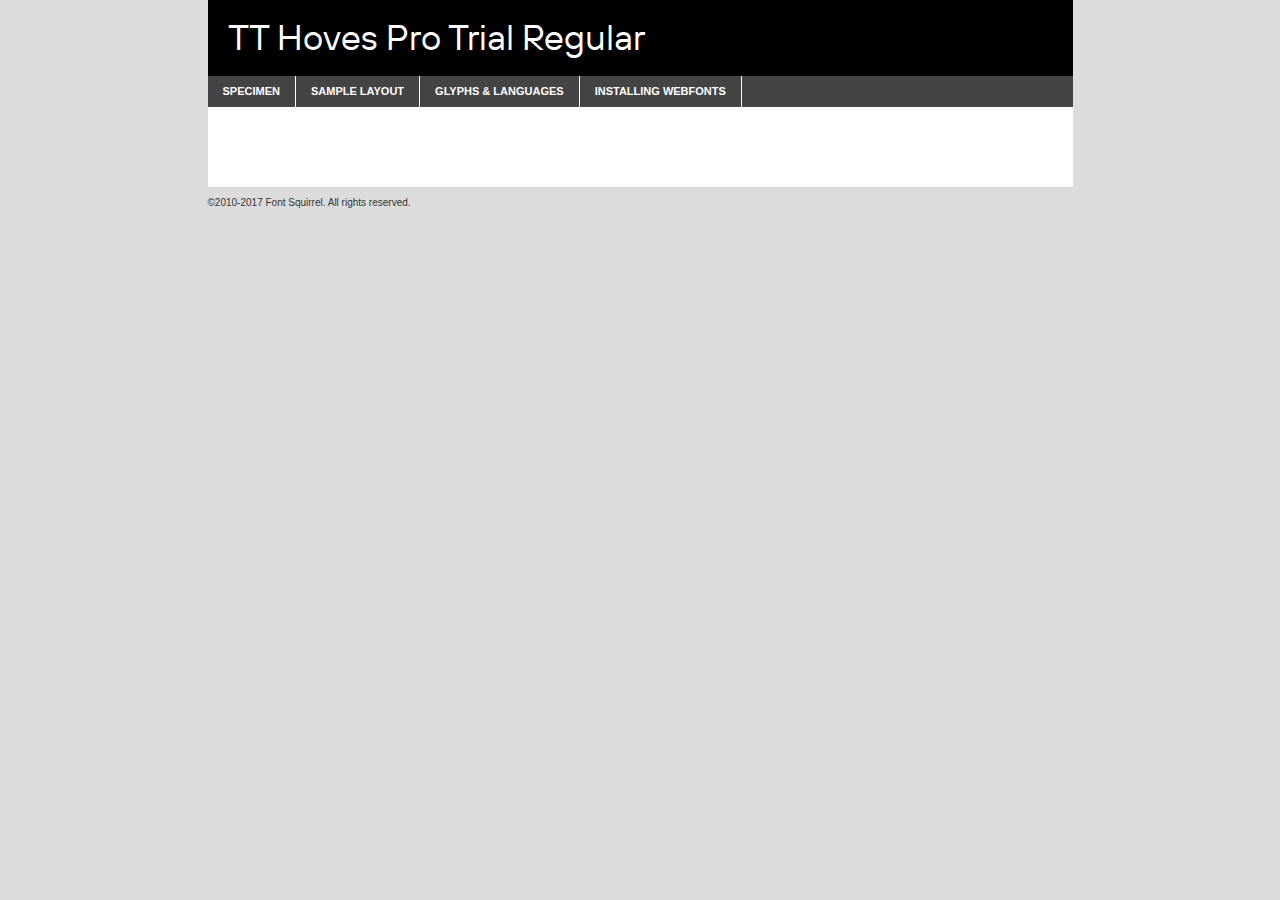
<file: fonts/tt_hoves_pro_trial_regular-demo.html>
<!DOCTYPE html PUBLIC "-//W3C//DTD XHTML 1.0 Transitional//EN"
        "http://www.w3.org/TR/xhtml1/DTD/xhtml1-transitional.dtd">

<html xmlns="http://www.w3.org/1999/xhtml" xml:lang="en" lang="en">
<head>
    <meta http-equiv="Content-Type" content="text/html; charset=utf-8"/>
    <script src="http://ajax.googleapis.com/ajax/libs/jquery/1.7.2/jquery.min.js" type="text/javascript" charset="utf-8"></script>
    <script type="text/javascript">
		(function($) {
			$.fn.easyTabs = function(option) {
				var param = jQuery.extend({ fadeSpeed: 'fast', defaultContent: 1, activeClass: 'active' }, option);
				$(this).each(function() {
					var thisId = '#' + this.id;
					if ( param.defaultContent == '' )
					{
						param.defaultContent = 1;
					}
					if ( typeof param.defaultContent == 'number' )
					{
						var defaultTab = $(thisId + ' .tabs li:eq(' + (param.defaultContent - 1) + ') a').attr('href').substr(1);
					}
					else
					{
						var defaultTab = param.defaultContent;
					}
					$(thisId + ' .tabs li a').each(function() {
						var tabToHide = $(this).attr('href').substr(1);
						$('#' + tabToHide).addClass('easytabs-tab-content');
					});
					hideAll();
					changeContent(defaultTab);

					function hideAll() {$(thisId + ' .easytabs-tab-content').hide();}

					function changeContent(tabId)
					{
						hideAll();
						$(thisId + ' .tabs li').removeClass(param.activeClass);
						$(thisId + ' .tabs li a[href=#' + tabId + ']').closest('li').addClass(param.activeClass);
						if ( param.fadeSpeed != 'none' )
						{
							$(thisId + ' #' + tabId).fadeIn(param.fadeSpeed);
						}
						else
						{
							$(thisId + ' #' + tabId).show();
						}
					}

					$(thisId + ' .tabs li').click(function() {
						var tabId = $(this).find('a').attr('href').substr(1);
						changeContent(tabId);
						return false;
					});
				});
			}
		})(jQuery);
    </script>
    <link rel="stylesheet" href="specimen_files/specimen_stylesheet.css" type="text/css" charset="utf-8"/>
    <link rel="stylesheet" href="stylesheet.css" type="text/css" charset="utf-8"/>

    <style type="text/css">
        		body {
			font-family: 'tt_hoves_pro_trialregular';
        		}

            </style>

    <title>TT Hoves Pro Trial Regular Specimen</title>


    <script type="text/javascript" charset="utf-8">
		$(document).ready(function() {
			$('#container').easyTabs({ defaultContent: 1 });
		});
    </script>
</head>

<body>
<div id="container">
    <div id="header">
		TT Hoves Pro Trial Regular    </div>
    <ul class="tabs">
        <li><a href="#specimen">Specimen</a></li>
        <li><a href="#layout">Sample Layout</a></li>
		        <li><a href="#glyphs">Glyphs &amp; Languages</a></li>
        <li><a href="#installing">Installing Webfonts</a></li>

    </ul>

    <div id="main_content">


        <div id="specimen">

            <div class="section">
                <div class="grid12 firstcol">
                    <div class="huge">AaBb</div>
                </div>
            </div>

            <div class="section">
                <div class="glyph_range">A&#x200B;B&#x200b;C&#x200b;D&#x200b;E&#x200b;F&#x200b;G&#x200b;H&#x200b;I&#x200b;J&#x200b;K&#x200b;L&#x200b;M&#x200b;N&#x200b;O&#x200b;P&#x200b;Q&#x200b;R&#x200b;S&#x200b;T&#x200b;U&#x200b;V&#x200b;W&#x200b;X&#x200b;Y&#x200b;Z&#x200b;a&#x200b;b&#x200b;c&#x200b;d&#x200b;e&#x200b;f&#x200b;g&#x200b;h&#x200b;i&#x200b;j&#x200b;k&#x200b;l&#x200b;m&#x200b;n&#x200b;o&#x200b;p&#x200b;q&#x200b;r&#x200b;s&#x200b;t&#x200b;u&#x200b;v&#x200b;w&#x200b;x&#x200b;y&#x200b;z&#x200b;1&#x200b;2&#x200b;3&#x200b;4&#x200b;5&#x200b;6&#x200b;7&#x200b;8&#x200b;9&#x200b;0&#x200b;&amp;&#x200b;.&#x200b;,&#x200b;?&#x200b;!&#x200b;&#64;&#x200b;(&#x200b;)&#x200b;#&#x200b;$&#x200b;%&#x200b;*&#x200b;+&#x200b;-&#x200b;=&#x200b;:&#x200b;;</div>
            </div>
            <div class="section">
                <div class="grid12 firstcol">
                    <table class="sample_table">
                        <tr>
                            <td>10</td>
                            <td class="size10">abcdefghijklmnopqrstuvwxyzABCDEFGHIJKLMNOPQRSTUVWXYZ0123456789abcdefghijklmnopqrstuvwxyzABCDEFGHIJKLMNOPQRSTUVWXYZ0123456789abcdefghijklmnopqrstuvwxyzABCDEFGHIJKLMNOPQRSTUVWXYZ</td>
                        </tr>
                        <tr>
                            <td>11</td>
                            <td class="size11">abcdefghijklmnopqrstuvwxyzABCDEFGHIJKLMNOPQRSTUVWXYZ0123456789abcdefghijklmnopqrstuvwxyzABCDEFGHIJKLMNOPQRSTUVWXYZ0123456789abcdefghijklmnopqrstuvwxyzABCDEFGHIJKLMNOPQRSTUVWXYZ</td>
                        </tr>
                        <tr>
                            <td>12</td>
                            <td class="size12">abcdefghijklmnopqrstuvwxyzABCDEFGHIJKLMNOPQRSTUVWXYZ0123456789abcdefghijklmnopqrstuvwxyzABCDEFGHIJKLMNOPQRSTUVWXYZ0123456789abcdefghijklmnopqrstuvwxyzABCDEFGHIJKLMNOPQRSTUVWXYZ</td>
                        </tr>
                        <tr>
                            <td>13</td>
                            <td class="size13">abcdefghijklmnopqrstuvwxyzABCDEFGHIJKLMNOPQRSTUVWXYZ0123456789abcdefghijklmnopqrstuvwxyzABCDEFGHIJKLMNOPQRSTUVWXYZ0123456789abcdefghijklmnopqrstuvwxyzABCDEFGHIJKLMNOPQRSTUVWXYZ</td>
                        </tr>
                        <tr>
                            <td>14</td>
                            <td class="size14">abcdefghijklmnopqrstuvwxyzABCDEFGHIJKLMNOPQRSTUVWXYZ0123456789abcdefghijklmnopqrstuvwxyzABCDEFGHIJKLMNOPQRSTUVWXYZ0123456789abcdefghijklmnopqrstuvwxyzABCDEFGHIJKLMNOPQRSTUVWXYZ</td>
                        </tr>
                        <tr>
                            <td>16</td>
                            <td class="size16">abcdefghijklmnopqrstuvwxyzABCDEFGHIJKLMNOPQRSTUVWXYZ0123456789abcdefghijklmnopqrstuvwxyzABCDEFGHIJKLMNOPQRSTUVWXYZ</td>
                        </tr>
                        <tr>
                            <td>18</td>
                            <td class="size18">abcdefghijklmnopqrstuvwxyzABCDEFGHIJKLMNOPQRSTUVWXYZ0123456789abcdefghijklmnopqrstuvwxyzABCDEFGHIJKLMNOPQRSTUVWXYZ</td>
                        </tr>
                        <tr>
                            <td>20</td>
                            <td class="size20">abcdefghijklmnopqrstuvwxyzABCDEFGHIJKLMNOPQRSTUVWXYZ0123456789abcdefghijklmnopqrstuvwxyzABCDEFGHIJKLMNOPQRSTUVWXYZ</td>
                        </tr>
                        <tr>
                            <td>24</td>
                            <td class="size24">abcdefghijklmnopqrstuvwxyzABCDEFGHIJKLMNOPQRSTUVWXYZ0123456789abcdefghijklmnopqrstuvwxyzABCDEFGHIJKLMNOPQRSTUVWXYZ</td>
                        </tr>
                        <tr>
                            <td>30</td>
                            <td class="size30">abcdefghijklmnopqrstuvwxyzABCDEFGHIJKLMNOPQRSTUVWXYZ0123456789abcdefghijklmnopqrstuvwxyzABCDEFGHIJKLMNOPQRSTUVWXYZ</td>
                        </tr>
                        <tr>
                            <td>36</td>
                            <td class="size36">abcdefghijklmnopqrstuvwxyzABCDEFGHIJKLMNOPQRSTUVWXYZ0123456789abcdefghijklmnopqrstuvwxyzABCDEFGHIJKLMNOPQRSTUVWXYZ</td>
                        </tr>
                        <tr>
                            <td>48</td>
                            <td class="size48">abcdefghijklmnopqrstuvwxyzABCDEFGHIJKLMNOPQRSTUVWXYZ0123456789abcdefghijklmnopqrstuvwxyzABCDEFGHIJKLMNOPQRSTUVWXYZ</td>
                        </tr>
                        <tr>
                            <td>60</td>
                            <td class="size60">abcdefghijklmnopqrstuvwxyzABCDEFGHIJKLMNOPQRSTUVWXYZ0123456789abcdefghijklmnopqrstuvwxyzABCDEFGHIJKLMNOPQRSTUVWXYZ</td>
                        </tr>
                        <tr>
                            <td>72</td>
                            <td class="size72">abcdefghijklmnopqrstuvwxyzABCDEFGHIJKLMNOPQRSTUVWXYZ0123456789abcdefghijklmnopqrstuvwxyzABCDEFGHIJKLMNOPQRSTUVWXYZ</td>
                        </tr>
                        <tr>
                            <td>90</td>
                            <td class="size90">abcdefghijklmnopqrstuvwxyzABCDEFGHIJKLMNOPQRSTUVWXYZ0123456789abcdefghijklmnopqrstuvwxyzABCDEFGHIJKLMNOPQRSTUVWXYZ</td>
                        </tr>
                    </table>

                </div>

            </div>


            <div class="section" id="bodycomparison">


                <div id="xheight">
                    <div class="fontbody">&#x25FC;&#x25FC;&#x25FC;&#x25FC;&#x25FC;&#x25FC;&#x25FC;&#x25FC;&#x25FC;&#x25FC;&#x25FC;&#x25FC;&#x25FC;&#x25FC;&#x25FC;&#x25FC;&#x25FC;&#x25FC;&#x25FC;&#x25FC;&#x25FC;&#x25FC;&#x25FC;&#x25FC;&#x25FC;&#x25FC;&#x25FC;&#x25FC;&#x25FC;&#x25FC;&#x25FC;&#x25FC;&#x25FC;&#x25FC;&#x25FC;&#x25FC;&#x25FC;&#x25FC;&#x25FC;&#x25FC;&#x25FC;&#x25FC;&#x25FC;&#x25FC;&#x25FC;&#x25FC;&#x25FC;&#x25FC;&#x25FC;&#x25FC;&#x25FC;&#x25FC;&#x25FC;&#x25FC;&#x25FC;&#x25FC;&#x25FC;&#x25FC;&#x25FC;&#x25FC;&#x25FC;&#x25FC;&#x25FC;&#x25FC;&#x25FC;&#x25FC;&#x25FC;&#x25FC;&#x25FC;&#x25FC;&#x25FC;&#x25FC;&#x25FC;&#x25FC;&#x25FC;&#x25FC;&#x25FC;&#x25FC;&#x25FC;&#x25FC;&#x25FC;&#x25FC;&#x25FC;&#x25FC;&#x25FC;&#x25FC;&#x25FC;&#x25FC;&#x25FC;&#x25FC;&#x25FC;&#x25FC;&#x25FC;&#x25FC;&#x25FC;&#x25FC;&#x25FC;&#x25FC;&#x25FC;body</div>
                    <div class="arialbody">body</div>
                    <div class="verdanabody">body</div>
                    <div class="georgiabody">body</div>
                </div>
                <div class="fontbody" style="z-index:1">
                    body<span>TT Hoves Pro Trial Regular</span>
                </div>
                <div class="arialbody" style="z-index:1">
                    body<span>Arial</span>
                </div>
                <div class="verdanabody" style="z-index:1">
                    body<span>Verdana</span>
                </div>
                <div class="georgiabody" style="z-index:1">
                    body<span>Georgia</span>
                </div>


            </div>


            <div class="section psample psample_row1" id="">

                <div class="grid2 firstcol">
                    <p class="size10"><span>10.</span>Aenean lacinia bibendum nulla sed consectetur. Fusce dapibus, tellus ac cursus commodo, tortor mauris condimentum nibh, ut fermentum massa justo sit amet risus. Nullam id dolor id nibh ultricies vehicula ut id elit. Cum sociis natoque penatibus et magnis dis parturient montes, nascetur ridiculus mus. Nulla vitae elit libero, a pharetra augue.</p>

                </div>
                <div class="grid3">
                    <p class="size11"><span>11.</span>Aenean lacinia bibendum nulla sed consectetur. Fusce dapibus, tellus ac cursus commodo, tortor mauris condimentum nibh, ut fermentum massa justo sit amet risus. Nullam id dolor id nibh ultricies vehicula ut id elit. Cum sociis natoque penatibus et magnis dis parturient montes, nascetur ridiculus mus. Nulla vitae elit libero, a pharetra augue.</p>

                </div>
                <div class="grid3">
                    <p class="size12"><span>12.</span>Aenean lacinia bibendum nulla sed consectetur. Fusce dapibus, tellus ac cursus commodo, tortor mauris condimentum nibh, ut fermentum massa justo sit amet risus. Nullam id dolor id nibh ultricies vehicula ut id elit. Cum sociis natoque penatibus et magnis dis parturient montes, nascetur ridiculus mus. Nulla vitae elit libero, a pharetra augue.</p>

                </div>
                <div class="grid4">
                    <p class="size13"><span>13.</span>Aenean lacinia bibendum nulla sed consectetur. Fusce dapibus, tellus ac cursus commodo, tortor mauris condimentum nibh, ut fermentum massa justo sit amet risus. Nullam id dolor id nibh ultricies vehicula ut id elit. Cum sociis natoque penatibus et magnis dis parturient montes, nascetur ridiculus mus. Nulla vitae elit libero, a pharetra augue.</p>

                </div>
                <div class="white_blend"></div>

            </div>
            <div class="section psample psample_row2" id="">
                <div class="grid3 firstcol">
                    <p class="size14"><span>14.</span>Aenean lacinia bibendum nulla sed consectetur. Fusce dapibus, tellus ac cursus commodo, tortor mauris condimentum nibh, ut fermentum massa justo sit amet risus. Nullam id dolor id nibh ultricies vehicula ut id elit. Cum sociis natoque penatibus et magnis dis parturient montes, nascetur ridiculus mus. Nulla vitae elit libero, a pharetra augue.</p>

                </div>
                <div class="grid4">
                    <p class="size16"><span>16.</span>Aenean lacinia bibendum nulla sed consectetur. Fusce dapibus, tellus ac cursus commodo, tortor mauris condimentum nibh, ut fermentum massa justo sit amet risus. Nullam id dolor id nibh ultricies vehicula ut id elit. Cum sociis natoque penatibus et magnis dis parturient montes, nascetur ridiculus mus. Nulla vitae elit libero, a pharetra augue.</p>

                </div>
                <div class="grid5">
                    <p class="size18"><span>18.</span>Aenean lacinia bibendum nulla sed consectetur. Fusce dapibus, tellus ac cursus commodo, tortor mauris condimentum nibh, ut fermentum massa justo sit amet risus. Nullam id dolor id nibh ultricies vehicula ut id elit. Cum sociis natoque penatibus et magnis dis parturient montes, nascetur ridiculus mus. Nulla vitae elit libero, a pharetra augue.</p>

                </div>

                <div class="white_blend"></div>

            </div>

            <div class="section psample psample_row3" id="">
                <div class="grid5 firstcol">
                    <p class="size20"><span>20.</span>Aenean lacinia bibendum nulla sed consectetur. Fusce dapibus, tellus ac cursus commodo, tortor mauris condimentum nibh, ut fermentum massa justo sit amet risus. Nullam id dolor id nibh ultricies vehicula ut id elit. Cum sociis natoque penatibus et magnis dis parturient montes, nascetur ridiculus mus. Nulla vitae elit libero, a pharetra augue.</p>
                </div>
                <div class="grid7">
                    <p class="size24"><span>24.</span>Aenean lacinia bibendum nulla sed consectetur. Fusce dapibus, tellus ac cursus commodo, tortor mauris condimentum nibh, ut fermentum massa justo sit amet risus. Nullam id dolor id nibh ultricies vehicula ut id elit. Cum sociis natoque penatibus et magnis dis parturient montes, nascetur ridiculus mus. Nulla vitae elit libero, a pharetra augue.</p>
                </div>

                <div class="white_blend"></div>

            </div>

            <div class="section psample psample_row4" id="">
                <div class="grid12 firstcol">
                    <p class="size30"><span>30.</span>Aenean lacinia bibendum nulla sed consectetur. Fusce dapibus, tellus ac cursus commodo, tortor mauris condimentum nibh, ut fermentum massa justo sit amet risus. Nullam id dolor id nibh ultricies vehicula ut id elit. Cum sociis natoque penatibus et magnis dis parturient montes, nascetur ridiculus mus. Nulla vitae elit libero, a pharetra augue.</p>
                </div>
                <div class="white_blend"></div>

            </div>


            <div class="section psample psample_row1 fullreverse">
                <div class="grid2 firstcol">
                    <p class="size10"><span>10.</span>Aenean lacinia bibendum nulla sed consectetur. Fusce dapibus, tellus ac cursus commodo, tortor mauris condimentum nibh, ut fermentum massa justo sit amet risus. Nullam id dolor id nibh ultricies vehicula ut id elit. Cum sociis natoque penatibus et magnis dis parturient montes, nascetur ridiculus mus. Nulla vitae elit libero, a pharetra augue.</p>

                </div>
                <div class="grid3">
                    <p class="size11"><span>11.</span>Aenean lacinia bibendum nulla sed consectetur. Fusce dapibus, tellus ac cursus commodo, tortor mauris condimentum nibh, ut fermentum massa justo sit amet risus. Nullam id dolor id nibh ultricies vehicula ut id elit. Cum sociis natoque penatibus et magnis dis parturient montes, nascetur ridiculus mus. Nulla vitae elit libero, a pharetra augue.</p>

                </div>
                <div class="grid3">
                    <p class="size12"><span>12.</span>Aenean lacinia bibendum nulla sed consectetur. Fusce dapibus, tellus ac cursus commodo, tortor mauris condimentum nibh, ut fermentum massa justo sit amet risus. Nullam id dolor id nibh ultricies vehicula ut id elit. Cum sociis natoque penatibus et magnis dis parturient montes, nascetur ridiculus mus. Nulla vitae elit libero, a pharetra augue.</p>

                </div>
                <div class="grid4">
                    <p class="size13"><span>13.</span>Aenean lacinia bibendum nulla sed consectetur. Fusce dapibus, tellus ac cursus commodo, tortor mauris condimentum nibh, ut fermentum massa justo sit amet risus. Nullam id dolor id nibh ultricies vehicula ut id elit. Cum sociis natoque penatibus et magnis dis parturient montes, nascetur ridiculus mus. Nulla vitae elit libero, a pharetra augue.</p>

                </div>
                <div class="black_blend"></div>

            </div>

            <div class="section psample psample_row2 fullreverse">
                <div class="grid3 firstcol">
                    <p class="size14"><span>14.</span>Aenean lacinia bibendum nulla sed consectetur. Fusce dapibus, tellus ac cursus commodo, tortor mauris condimentum nibh, ut fermentum massa justo sit amet risus. Nullam id dolor id nibh ultricies vehicula ut id elit. Cum sociis natoque penatibus et magnis dis parturient montes, nascetur ridiculus mus. Nulla vitae elit libero, a pharetra augue.</p>

                </div>
                <div class="grid4">
                    <p class="size16"><span>16.</span>Aenean lacinia bibendum nulla sed consectetur. Fusce dapibus, tellus ac cursus commodo, tortor mauris condimentum nibh, ut fermentum massa justo sit amet risus. Nullam id dolor id nibh ultricies vehicula ut id elit. Cum sociis natoque penatibus et magnis dis parturient montes, nascetur ridiculus mus. Nulla vitae elit libero, a pharetra augue.</p>

                </div>
                <div class="grid5">
                    <p class="size18"><span>18.</span>Aenean lacinia bibendum nulla sed consectetur. Fusce dapibus, tellus ac cursus commodo, tortor mauris condimentum nibh, ut fermentum massa justo sit amet risus. Nullam id dolor id nibh ultricies vehicula ut id elit. Cum sociis natoque penatibus et magnis dis parturient montes, nascetur ridiculus mus. Nulla vitae elit libero, a pharetra augue.</p>

                </div>
                <div class="black_blend"></div>

            </div>

            <div class="section psample fullreverse psample_row3" id="">
                <div class="grid5 firstcol">
                    <p class="size20"><span>20.</span>Aenean lacinia bibendum nulla sed consectetur. Fusce dapibus, tellus ac cursus commodo, tortor mauris condimentum nibh, ut fermentum massa justo sit amet risus. Nullam id dolor id nibh ultricies vehicula ut id elit. Cum sociis natoque penatibus et magnis dis parturient montes, nascetur ridiculus mus. Nulla vitae elit libero, a pharetra augue.</p>
                </div>
                <div class="grid7">
                    <p class="size24"><span>24.</span>Aenean lacinia bibendum nulla sed consectetur. Fusce dapibus, tellus ac cursus commodo, tortor mauris condimentum nibh, ut fermentum massa justo sit amet risus. Nullam id dolor id nibh ultricies vehicula ut id elit. Cum sociis natoque penatibus et magnis dis parturient montes, nascetur ridiculus mus. Nulla vitae elit libero, a pharetra augue.</p>
                </div>

                <div class="black_blend"></div>

            </div>

            <div class="section psample fullreverse psample_row4" id="" style="border-bottom: 20px #000 solid;">
                <div class="grid12 firstcol">
                    <p class="size30"><span>30.</span>Aenean lacinia bibendum nulla sed consectetur. Fusce dapibus, tellus ac cursus commodo, tortor mauris condimentum nibh, ut fermentum massa justo sit amet risus. Nullam id dolor id nibh ultricies vehicula ut id elit. Cum sociis natoque penatibus et magnis dis parturient montes, nascetur ridiculus mus. Nulla vitae elit libero, a pharetra augue.</p>
                </div>
                <div class="black_blend"></div>

            </div>


        </div>

        <div id="layout">

            <div class="section">

                <div class="grid12 firstcol">
                    <h1>Lorem Ipsum Dolor</h1>
                    <h2>Etiam porta sem malesuada magna mollis euismod</h2>

                    <p class="byline">By <a href="#link">Aenean Lacinia</a></p>
                </div>
            </div>
            <div class="section">
                <div class="grid8 firstcol">
                    <p class="large">Donec sed odio dui. Morbi leo risus, porta ac consectetur ac, vestibulum at eros. Fusce dapibus, tellus ac cursus commodo, tortor mauris condimentum nibh, ut fermentum massa justo sit amet risus. </p>


                    <h3>Pellentesque ornare sem</h3>

                    <p>Maecenas sed diam eget risus varius blandit sit amet non magna. Maecenas faucibus mollis interdum. Donec ullamcorper nulla non metus auctor fringilla. Nullam id dolor id nibh ultricies vehicula ut id elit. Nullam id dolor id nibh ultricies vehicula ut id elit. </p>

                    <p>Aenean eu leo quam. Pellentesque ornare sem lacinia quam venenatis vestibulum. Lorem ipsum dolor sit amet, consectetur adipiscing elit. Cum sociis natoque penatibus et magnis dis parturient montes, nascetur ridiculus mus. </p>

                    <p>Nulla vitae elit libero, a pharetra augue. Praesent commodo cursus magna, vel scelerisque nisl consectetur et. Aenean lacinia bibendum nulla sed consectetur. </p>

                    <p>Nullam quis risus eget urna mollis ornare vel eu leo. Nullam quis risus eget urna mollis ornare vel eu leo. Maecenas sed diam eget risus varius blandit sit amet non magna. Donec ullamcorper nulla non metus auctor fringilla. </p>

                    <h3>Cras mattis consectetur</h3>

                    <p>Aenean eu leo quam. Pellentesque ornare sem lacinia quam venenatis vestibulum. Aenean lacinia bibendum nulla sed consectetur. Integer posuere erat a ante venenatis dapibus posuere velit aliquet. Cras mattis consectetur purus sit amet fermentum. </p>

                    <p>Nullam id dolor id nibh ultricies vehicula ut id elit. Nullam quis risus eget urna mollis ornare vel eu leo. Cras mattis consectetur purus sit amet fermentum.</p>
                </div>

                <div class="grid4 sidebar">

                    <div class="box reverse">
                        <p class="last">Nullam quis risus eget urna mollis ornare vel eu leo. Donec ullamcorper nulla non metus auctor fringilla. Cras mattis consectetur purus sit amet fermentum. Sed posuere consectetur est at lobortis. Lorem ipsum dolor sit amet, consectetur adipiscing elit. </p>
                    </div>

                    <p class="caption">Maecenas sed diam eget risus varius.</p>

                    <p>Vestibulum id ligula porta felis euismod semper. Integer posuere erat a ante venenatis dapibus posuere velit aliquet. Vestibulum id ligula porta felis euismod semper. Sed posuere consectetur est at lobortis. Maecenas sed diam eget risus varius blandit sit amet non magna. Fusce dapibus, tellus ac cursus commodo, tortor mauris condimentum nibh, ut fermentum massa justo sit amet risus. </p>


                    <p>Duis mollis, est non commodo luctus, nisi erat porttitor ligula, eget lacinia odio sem nec elit. Aenean lacinia bibendum nulla sed consectetur. Vivamus sagittis lacus vel augue laoreet rutrum faucibus dolor auctor. Aenean lacinia bibendum nulla sed consectetur. Nullam quis risus eget urna mollis ornare vel eu leo. </p>

                    <p>Praesent commodo cursus magna, vel scelerisque nisl consectetur et. Donec ullamcorper nulla non metus auctor fringilla. Maecenas faucibus mollis interdum. Fusce dapibus, tellus ac cursus commodo, tortor mauris condimentum nibh, ut fermentum massa justo sit amet risus. </p>

                </div>
            </div>

        </div>


		

        <div id="glyphs">
            <div class="section">
                <div class="grid12 firstcol">

                    <h1>Language Support</h1>
                    <p>The subset of TT Hoves Pro Trial Regular in this kit supports the following languages:<br/>

						Albanian, Basque, Breton, Chamorro, Danish, Dutch, English, Faroese, Finnish, French, Frisian, Galician, German, Icelandic, Italian, Malagasy, Norwegian, Portuguese, Spanish, Alsatian, Aragonese, Arapaho, Arrernte, Asturian, Aymara, Bislama, Cebuano, Corsican, Fijian, French_creole, Genoese, Gilbertese, Greenlandic, Haitian_creole, Hiligaynon, Hmong, Hopi, Ibanag, Iloko_ilokano, Indonesian, Interglossa_glosa, Interlingua, Irish_gaelic, Jerriais, Lojban, Lombard, Luxembourgeois, Manx, Mohawk, Norfolk_pitcairnese, Occitan, Oromo, Pangasinan, Papiamento, Piedmontese, Potawatomi, Rhaeto-romance, Romansh, Rotokas, Sami_lule, Samoan, Sardinian, Scots_gaelic, Seychelles_creole, Shona, Sicilian, Somali, Southern_ndebele, Swahili, Swati_swazi, Tagalog_filipino_pilipino, Tetum, Tok_pisin, Uyghur_latinized, Volapuk, Walloon, Warlpiri, Xhosa, Yapese, Zulu, Latinbasic, Ubasic, Demo                    </p>
                    <h1>Glyph Chart</h1>
                    <p>The subset of TT Hoves Pro Trial Regular in this kit includes all the glyphs listed below. Unicode entities are included above each glyph to help you insert individual characters into your layout.</p>
                    <div id="glyph_chart">

																				                                <div><p>&amp;#13;</p>&#13;</div>
																				                                <div><p>&amp;#32;</p>&#32;</div>
																				                                <div><p>&amp;#33;</p>&#33;</div>
																				                                <div><p>&amp;#34;</p>&#34;</div>
																				                                <div><p>&amp;#35;</p>&#35;</div>
																				                                <div><p>&amp;#36;</p>&#36;</div>
																				                                <div><p>&amp;#37;</p>&#37;</div>
																				                                <div><p>&amp;#38;</p>&#38;</div>
																				                                <div><p>&amp;#39;</p>&#39;</div>
																				                                <div><p>&amp;#40;</p>&#40;</div>
																				                                <div><p>&amp;#41;</p>&#41;</div>
																				                                <div><p>&amp;#42;</p>&#42;</div>
																				                                <div><p>&amp;#43;</p>&#43;</div>
																				                                <div><p>&amp;#44;</p>&#44;</div>
																				                                <div><p>&amp;#45;</p>&#45;</div>
																				                                <div><p>&amp;#46;</p>&#46;</div>
																				                                <div><p>&amp;#47;</p>&#47;</div>
																				                                <div><p>&amp;#48;</p>&#48;</div>
																				                                <div><p>&amp;#49;</p>&#49;</div>
																				                                <div><p>&amp;#50;</p>&#50;</div>
																				                                <div><p>&amp;#51;</p>&#51;</div>
																				                                <div><p>&amp;#52;</p>&#52;</div>
																				                                <div><p>&amp;#53;</p>&#53;</div>
																				                                <div><p>&amp;#54;</p>&#54;</div>
																				                                <div><p>&amp;#55;</p>&#55;</div>
																				                                <div><p>&amp;#56;</p>&#56;</div>
																				                                <div><p>&amp;#57;</p>&#57;</div>
																				                                <div><p>&amp;#58;</p>&#58;</div>
																				                                <div><p>&amp;#59;</p>&#59;</div>
																				                                <div><p>&amp;#60;</p>&#60;</div>
																				                                <div><p>&amp;#61;</p>&#61;</div>
																				                                <div><p>&amp;#62;</p>&#62;</div>
																				                                <div><p>&amp;#63;</p>&#63;</div>
																				                                <div><p>&amp;#64;</p>&#64;</div>
																				                                <div><p>&amp;#65;</p>&#65;</div>
																				                                <div><p>&amp;#66;</p>&#66;</div>
																				                                <div><p>&amp;#67;</p>&#67;</div>
																				                                <div><p>&amp;#68;</p>&#68;</div>
																				                                <div><p>&amp;#69;</p>&#69;</div>
																				                                <div><p>&amp;#70;</p>&#70;</div>
																				                                <div><p>&amp;#71;</p>&#71;</div>
																				                                <div><p>&amp;#72;</p>&#72;</div>
																				                                <div><p>&amp;#73;</p>&#73;</div>
																				                                <div><p>&amp;#74;</p>&#74;</div>
																				                                <div><p>&amp;#75;</p>&#75;</div>
																				                                <div><p>&amp;#76;</p>&#76;</div>
																				                                <div><p>&amp;#77;</p>&#77;</div>
																				                                <div><p>&amp;#78;</p>&#78;</div>
																				                                <div><p>&amp;#79;</p>&#79;</div>
																				                                <div><p>&amp;#80;</p>&#80;</div>
																				                                <div><p>&amp;#81;</p>&#81;</div>
																				                                <div><p>&amp;#82;</p>&#82;</div>
																				                                <div><p>&amp;#83;</p>&#83;</div>
																				                                <div><p>&amp;#84;</p>&#84;</div>
																				                                <div><p>&amp;#85;</p>&#85;</div>
																				                                <div><p>&amp;#86;</p>&#86;</div>
																				                                <div><p>&amp;#87;</p>&#87;</div>
																				                                <div><p>&amp;#88;</p>&#88;</div>
																				                                <div><p>&amp;#89;</p>&#89;</div>
																				                                <div><p>&amp;#90;</p>&#90;</div>
																				                                <div><p>&amp;#91;</p>&#91;</div>
																				                                <div><p>&amp;#92;</p>&#92;</div>
																				                                <div><p>&amp;#93;</p>&#93;</div>
																				                                <div><p>&amp;#94;</p>&#94;</div>
																				                                <div><p>&amp;#95;</p>&#95;</div>
																				                                <div><p>&amp;#96;</p>&#96;</div>
																				                                <div><p>&amp;#97;</p>&#97;</div>
																				                                <div><p>&amp;#98;</p>&#98;</div>
																				                                <div><p>&amp;#99;</p>&#99;</div>
																				                                <div><p>&amp;#100;</p>&#100;</div>
																				                                <div><p>&amp;#101;</p>&#101;</div>
																				                                <div><p>&amp;#102;</p>&#102;</div>
																				                                <div><p>&amp;#103;</p>&#103;</div>
																				                                <div><p>&amp;#104;</p>&#104;</div>
																				                                <div><p>&amp;#105;</p>&#105;</div>
																				                                <div><p>&amp;#106;</p>&#106;</div>
																				                                <div><p>&amp;#107;</p>&#107;</div>
																				                                <div><p>&amp;#108;</p>&#108;</div>
																				                                <div><p>&amp;#109;</p>&#109;</div>
																				                                <div><p>&amp;#110;</p>&#110;</div>
																				                                <div><p>&amp;#111;</p>&#111;</div>
																				                                <div><p>&amp;#112;</p>&#112;</div>
																				                                <div><p>&amp;#113;</p>&#113;</div>
																				                                <div><p>&amp;#114;</p>&#114;</div>
																				                                <div><p>&amp;#115;</p>&#115;</div>
																				                                <div><p>&amp;#116;</p>&#116;</div>
																				                                <div><p>&amp;#117;</p>&#117;</div>
																				                                <div><p>&amp;#118;</p>&#118;</div>
																				                                <div><p>&amp;#119;</p>&#119;</div>
																				                                <div><p>&amp;#120;</p>&#120;</div>
																				                                <div><p>&amp;#121;</p>&#121;</div>
																				                                <div><p>&amp;#122;</p>&#122;</div>
																				                                <div><p>&amp;#123;</p>&#123;</div>
																				                                <div><p>&amp;#124;</p>&#124;</div>
																				                                <div><p>&amp;#125;</p>&#125;</div>
																				                                <div><p>&amp;#126;</p>&#126;</div>
																				                                <div><p>&amp;#160;</p>&#160;</div>
																				                                <div><p>&amp;#161;</p>&#161;</div>
																				                                <div><p>&amp;#162;</p>&#162;</div>
																				                                <div><p>&amp;#163;</p>&#163;</div>
																				                                <div><p>&amp;#164;</p>&#164;</div>
																				                                <div><p>&amp;#165;</p>&#165;</div>
																				                                <div><p>&amp;#166;</p>&#166;</div>
																				                                <div><p>&amp;#167;</p>&#167;</div>
																				                                <div><p>&amp;#168;</p>&#168;</div>
																				                                <div><p>&amp;#169;</p>&#169;</div>
																				                                <div><p>&amp;#170;</p>&#170;</div>
																				                                <div><p>&amp;#171;</p>&#171;</div>
																				                                <div><p>&amp;#172;</p>&#172;</div>
																				                                <div><p>&amp;#173;</p>&#173;</div>
																				                                <div><p>&amp;#174;</p>&#174;</div>
																				                                <div><p>&amp;#175;</p>&#175;</div>
																				                                <div><p>&amp;#176;</p>&#176;</div>
																				                                <div><p>&amp;#177;</p>&#177;</div>
																				                                <div><p>&amp;#178;</p>&#178;</div>
																				                                <div><p>&amp;#179;</p>&#179;</div>
																				                                <div><p>&amp;#180;</p>&#180;</div>
																				                                <div><p>&amp;#181;</p>&#181;</div>
																				                                <div><p>&amp;#182;</p>&#182;</div>
																				                                <div><p>&amp;#183;</p>&#183;</div>
																				                                <div><p>&amp;#184;</p>&#184;</div>
																				                                <div><p>&amp;#185;</p>&#185;</div>
																				                                <div><p>&amp;#186;</p>&#186;</div>
																				                                <div><p>&amp;#187;</p>&#187;</div>
																				                                <div><p>&amp;#188;</p>&#188;</div>
																				                                <div><p>&amp;#189;</p>&#189;</div>
																				                                <div><p>&amp;#190;</p>&#190;</div>
																				                                <div><p>&amp;#191;</p>&#191;</div>
																				                                <div><p>&amp;#192;</p>&#192;</div>
																				                                <div><p>&amp;#193;</p>&#193;</div>
																				                                <div><p>&amp;#194;</p>&#194;</div>
																				                                <div><p>&amp;#195;</p>&#195;</div>
																				                                <div><p>&amp;#196;</p>&#196;</div>
																				                                <div><p>&amp;#197;</p>&#197;</div>
																				                                <div><p>&amp;#198;</p>&#198;</div>
																				                                <div><p>&amp;#199;</p>&#199;</div>
																				                                <div><p>&amp;#200;</p>&#200;</div>
																				                                <div><p>&amp;#201;</p>&#201;</div>
																				                                <div><p>&amp;#202;</p>&#202;</div>
																				                                <div><p>&amp;#203;</p>&#203;</div>
																				                                <div><p>&amp;#204;</p>&#204;</div>
																				                                <div><p>&amp;#205;</p>&#205;</div>
																				                                <div><p>&amp;#206;</p>&#206;</div>
																				                                <div><p>&amp;#207;</p>&#207;</div>
																				                                <div><p>&amp;#208;</p>&#208;</div>
																				                                <div><p>&amp;#209;</p>&#209;</div>
																				                                <div><p>&amp;#210;</p>&#210;</div>
																				                                <div><p>&amp;#211;</p>&#211;</div>
																				                                <div><p>&amp;#212;</p>&#212;</div>
																				                                <div><p>&amp;#213;</p>&#213;</div>
																				                                <div><p>&amp;#214;</p>&#214;</div>
																				                                <div><p>&amp;#215;</p>&#215;</div>
																				                                <div><p>&amp;#216;</p>&#216;</div>
																				                                <div><p>&amp;#217;</p>&#217;</div>
																				                                <div><p>&amp;#218;</p>&#218;</div>
																				                                <div><p>&amp;#219;</p>&#219;</div>
																				                                <div><p>&amp;#220;</p>&#220;</div>
																				                                <div><p>&amp;#221;</p>&#221;</div>
																				                                <div><p>&amp;#222;</p>&#222;</div>
																				                                <div><p>&amp;#223;</p>&#223;</div>
																				                                <div><p>&amp;#224;</p>&#224;</div>
																				                                <div><p>&amp;#225;</p>&#225;</div>
																				                                <div><p>&amp;#226;</p>&#226;</div>
																				                                <div><p>&amp;#227;</p>&#227;</div>
																				                                <div><p>&amp;#228;</p>&#228;</div>
																				                                <div><p>&amp;#229;</p>&#229;</div>
																				                                <div><p>&amp;#230;</p>&#230;</div>
																				                                <div><p>&amp;#231;</p>&#231;</div>
																				                                <div><p>&amp;#232;</p>&#232;</div>
																				                                <div><p>&amp;#233;</p>&#233;</div>
																				                                <div><p>&amp;#234;</p>&#234;</div>
																				                                <div><p>&amp;#235;</p>&#235;</div>
																				                                <div><p>&amp;#236;</p>&#236;</div>
																				                                <div><p>&amp;#237;</p>&#237;</div>
																				                                <div><p>&amp;#238;</p>&#238;</div>
																				                                <div><p>&amp;#239;</p>&#239;</div>
																				                                <div><p>&amp;#240;</p>&#240;</div>
																				                                <div><p>&amp;#241;</p>&#241;</div>
																				                                <div><p>&amp;#242;</p>&#242;</div>
																				                                <div><p>&amp;#243;</p>&#243;</div>
																				                                <div><p>&amp;#244;</p>&#244;</div>
																				                                <div><p>&amp;#245;</p>&#245;</div>
																				                                <div><p>&amp;#246;</p>&#246;</div>
																				                                <div><p>&amp;#247;</p>&#247;</div>
																				                                <div><p>&amp;#248;</p>&#248;</div>
																				                                <div><p>&amp;#249;</p>&#249;</div>
																				                                <div><p>&amp;#250;</p>&#250;</div>
																				                                <div><p>&amp;#251;</p>&#251;</div>
																				                                <div><p>&amp;#252;</p>&#252;</div>
																				                                <div><p>&amp;#253;</p>&#253;</div>
																				                                <div><p>&amp;#254;</p>&#254;</div>
																				                                <div><p>&amp;#255;</p>&#255;</div>
																				                                <div><p>&amp;#338;</p>&#338;</div>
																				                                <div><p>&amp;#339;</p>&#339;</div>
																				                                <div><p>&amp;#376;</p>&#376;</div>
																				                                <div><p>&amp;#710;</p>&#710;</div>
																				                                <div><p>&amp;#732;</p>&#732;</div>
																				                                <div><p>&amp;#8192;</p>&#8192;</div>
																				                                <div><p>&amp;#8193;</p>&#8193;</div>
																				                                <div><p>&amp;#8194;</p>&#8194;</div>
																				                                <div><p>&amp;#8195;</p>&#8195;</div>
																				                                <div><p>&amp;#8196;</p>&#8196;</div>
																				                                <div><p>&amp;#8197;</p>&#8197;</div>
																				                                <div><p>&amp;#8198;</p>&#8198;</div>
																				                                <div><p>&amp;#8199;</p>&#8199;</div>
																				                                <div><p>&amp;#8200;</p>&#8200;</div>
																				                                <div><p>&amp;#8201;</p>&#8201;</div>
																				                                <div><p>&amp;#8202;</p>&#8202;</div>
																				                                <div><p>&amp;#8208;</p>&#8208;</div>
																				                                <div><p>&amp;#8209;</p>&#8209;</div>
																				                                <div><p>&amp;#8210;</p>&#8210;</div>
																				                                <div><p>&amp;#8211;</p>&#8211;</div>
																				                                <div><p>&amp;#8212;</p>&#8212;</div>
																				                                <div><p>&amp;#8216;</p>&#8216;</div>
																				                                <div><p>&amp;#8217;</p>&#8217;</div>
																				                                <div><p>&amp;#8218;</p>&#8218;</div>
																				                                <div><p>&amp;#8220;</p>&#8220;</div>
																				                                <div><p>&amp;#8221;</p>&#8221;</div>
																				                                <div><p>&amp;#8222;</p>&#8222;</div>
																				                                <div><p>&amp;#8226;</p>&#8226;</div>
																				                                <div><p>&amp;#8230;</p>&#8230;</div>
																				                                <div><p>&amp;#8239;</p>&#8239;</div>
																				                                <div><p>&amp;#8249;</p>&#8249;</div>
																				                                <div><p>&amp;#8250;</p>&#8250;</div>
																				                                <div><p>&amp;#8287;</p>&#8287;</div>
																				                                <div><p>&amp;#8364;</p>&#8364;</div>
																				                                <div><p>&amp;#8482;</p>&#8482;</div>
																				                                <div><p>&amp;#9724;</p>&#9724;</div>
																																													                    </div>
                </div>


            </div>
        </div>


        <div id="specs">

        </div>

        <div id="installing">
            <div class="section">
                <div class="grid7 firstcol">
                    <h1>Installing Webfonts</h1>

                    <p>Webfonts are supported by all major browser platforms but not all in the same way. There are currently four different font formats that must be included in order to target all browsers. This includes TTF, WOFF, EOT and SVG.</p>

                    <h2>1. Upload your webfonts</h2>
                    <p>You must upload your webfont kit to your website. They should be in or near the same directory as your CSS files.</p>

                    <h2>2. Include the webfont stylesheet</h2>
                    <p>A special CSS @font-face declaration helps the various browsers select the appropriate font it needs without causing you a bunch of headaches. Learn more about this syntax by reading the <a href="https://www.fontspring.com/blog/further-hardening-of-the-bulletproof-syntax">Fontspring blog post</a> about it. The code for it is as follows:</p>


                    <code>
                        @font-face{
                        font-family: 'MyWebFont';
                        src: url('WebFont.eot');
                        src: url('WebFont.eot?#iefix') format('embedded-opentype'),
                        url('WebFont.woff') format('woff'),
                        url('WebFont.ttf') format('truetype'),
                        url('WebFont.svg#webfont') format('svg');
                        }
                    </code>

                    <p>We've already gone ahead and generated the code for you. All you have to do is link to the stylesheet in your HTML, like this:</p>
                    <code>&lt;link rel=&quot;stylesheet&quot; href=&quot;stylesheet.css&quot; type=&quot;text/css&quot; charset=&quot;utf-8&quot; /&gt;</code>

                    <h2>3. Modify your own stylesheet</h2>
                    <p>To take advantage of your new fonts, you must tell your stylesheet to use them. Look at the original @font-face declaration above and find the property called "font-family." The name linked there will be what you use to reference the font. Prepend that webfont name to the font stack in the "font-family" property, inside the selector you want to change. For example:</p>
                    <code>p { font-family: 'WebFont', Arial, sans-serif; }</code>

                    <h2>4. Test</h2>
                    <p>Getting webfonts to work cross-browser <em>can</em> be tricky. Use the information in the sidebar to help you if you find that fonts aren't loading in a particular browser.</p>
                </div>

                <div class="grid5 sidebar">
                    <div class="box">
                        <h2>Troubleshooting<br/>Font-Face Problems</h2>
                        <p>Having trouble getting your webfonts to load in your new website? Here are some tips to sort out what might be the problem.</p>

                        <h3>Fonts not showing in any browser</h3>

                        <p>This sounds like you need to work on the plumbing. You either did not upload the fonts to the correct directory, or you did not link the fonts properly in the CSS. If you've confirmed that all this is correct and you still have a problem, take a look at your .htaccess file and see if requests are getting intercepted.</p>

                        <h3>Fonts not loading in iPhone or iPad</h3>

                        <p>The most common problem here is that you are serving the fonts from an IIS server. IIS refuses to serve files that have unknown MIME types. If that is the case, you must set the MIME type for SVG to "image/svg+xml" in the server settings. Follow these instructions from Microsoft if you need help.</p>

                        <h3>Fonts not loading in Firefox</h3>

                        <p>The primary reason for this failure? You are still using a version Firefox older than 3.5. So upgrade already! If that isn't it, then you are very likely serving fonts from a different domain. Firefox requires that all font assets be served from the same domain. Lastly it is possible that you need to add WOFF to your list of MIME types (if you are serving via IIS.)</p>

                        <h3>Fonts not loading in IE</h3>

                        <p>Are you looking at Internet Explorer on an actual Windows machine or are you cheating by using a service like Adobe BrowserLab? Many of these screenshot services do not render @font-face for IE. Best to test it on a real machine.</p>

                        <h3>Fonts not loading in IE9</h3>

                        <p>IE9, like Firefox, requires that fonts be served from the same domain as the website. Make sure that is the case.</p>
                    </div>
                </div>
            </div>

        </div>

    </div>
    <div id="footer">
        <p>&copy;2010-2017 Font Squirrel. All rights reserved.</p>
    </div>
</div>
</body>
</html>
</file>
<file: fonts/stylesheet.css>
/*! Generated by Font Squirrel (https://www.fontsquirrel.com) on August 15, 2023 */



@font-face {
    font-family: 'sf_pro_displayregular';
    src: url('fontsfree-net-sfprodisplay-regular-webfont.woff2') format('woff2'),
         url('fontsfree-net-sfprodisplay-regular-webfont.woff') format('woff');
    font-weight: normal;
    font-style: normal;

}




@font-face {
    font-family: 'tt_hoves_pro_trialregular';
    src: url('tt_hoves_pro_trial_regular-webfont.woff2') format('woff2'),
         url('tt_hoves_pro_trial_regular-webfont.woff') format('woff');
    font-weight: normal;
    font-style: normal;

}
</file>
<file: fonts/specimen_files/specimen_stylesheet.css>
@import url('grid_12-825-55-15.css');

/*  
	CSS Reset by Eric Meyer - Released under Public Domain
    http://meyerweb.com/eric/tools/css/reset/
*/
html, body, div, span, applet, object, iframe,
h1, h2, h3, h4, h5, h6, p, blockquote, pre,
a, abbr, acronym, address, big, cite, code,
del, dfn, em, font, img, ins, kbd, q, s, samp,
small, strike, strong, sub, sup, tt, var,
b, u, i, center, dl, dt, dd, ol, ul, li,
fieldset, form, label, legend, table,
caption, tbody, tfoot, thead, tr, th, td {
	margin:         0;
	padding:        0;
	border:         0;
	outline:        0;
	font-size:      100%;
	vertical-align: baseline;
	background:     transparent;
}

body {
	line-height: 1;
}

ol, ul {
	list-style: none;
}

blockquote, q {
	quotes: none;
}

blockquote:before, blockquote:after,
q:before, q:after {
	content: '';
	content: none;
}

:focus {
	outline: 0;
}

ins {
	text-decoration: none;
}

del {
	text-decoration: line-through;
}

table {
	border-collapse: collapse;
	border-spacing:  0;
}


body {
	color:            #000;
	background-color: #dcdcdc;
}

a {
	text-decoration: none;
	color:           #1883ba;
}

h1 {
	font-size:     32px;
	font-weight:   normal;
	font-style:    normal;
	margin-bottom: 18px;
}

h2 {
	font-size: 18px;
}

#container {
	width:  865px;
	margin: 0px auto;
}


#header {
	padding:          20px;
	font-size:        36px;
	background-color: #000;
	color:            #fff;
}

#header span {
	color: #666;
}

#main_content {
	background-color: #fff;
	padding:          60px 20px 20px;
}


#footer p {
	margin:         0;
	padding-top:    10px;
	padding-bottom: 50px;
	color:          #333;
	font:           10px Arial, sans-serif;
}

.tabs {
	width:            100%;
	height:           31px;
	background-color: #444;
}

.tabs li {
	float:            left;
	margin:           0;
	overflow:         hidden;
	background-color: #444;
}

.tabs li a {
	display:         block;
	color:           #fff;
	text-decoration: none;
	font:            bold 11px/11px 'Arial';
	text-transform:  uppercase;
	padding:         10px 15px;
	border-right:    1px solid #fff;
}

.tabs li a:hover {
	background-color: #00b3ff;

}

.tabs li.active a {
	color:            #000;
	background-color: #fff;
}


div.huge {

	font-size:      300px;
	line-height:    1em;
	padding:        0;
	letter-spacing: -.02em;
	overflow:       hidden;
}

div.glyph_range {
	font-size:   72px;
	line-height: 1.1em;
}

.size10 {
	font-size: 10px;
}

.size11 {
	font-size: 11px;
}

.size12 {
	font-size: 12px;
}

.size13 {
	font-size: 13px;
}

.size14 {
	font-size: 14px;
}

.size16 {
	font-size: 16px;
}

.size18 {
	font-size: 18px;
}

.size20 {
	font-size: 20px;
}

.size24 {
	font-size: 24px;
}

.size30 {
	font-size: 30px;
}

.size36 {
	font-size: 36px;
}

.size48 {
	font-size: 48px;
}

.size60 {
	font-size: 60px;
}

.size72 {
	font-size: 72px;
}

.size90 {
	font-size: 90px;
}


.psample_row1 {
	height: 120px;
}

.psample_row1 {
	height: 120px;
}

.psample_row2 {
	height: 160px;
}

.psample_row3 {
	height: 160px;
}

.psample_row4 {
	height: 160px;
}

.psample {
	overflow: hidden;
	position: relative;
}

.psample p {
	line-height: 1.3em;
	display:     block;
	overflow:    hidden;
	margin:      0;
}

.psample span {
	margin-right: .5em;
}

.white_blend {
	width:            100%;
	height:           61px;
	background-image: url([data-uri]);
	position:         absolute;
	bottom:           0;
}

.black_blend {
	width:            100%;
	height:           61px;
	background-image: url([data-uri]);
	position:         absolute;
	bottom:           0;
}

.fullreverse {
	background:    #000 !important;
	color:         #fff !important;
	margin-left:   -20px;
	padding-left:  20px;
	margin-right:  -20px;
	padding-right: 20px;
	padding:       20px;
	margin-bottom: 0;
}


.sample_table td {
	padding-top:    3px;
	padding-bottom: 5px;
	padding-left:   5px;
	vertical-align: middle;
	line-height:    1.2em;
}

.sample_table td:first-child {
	background-color: #eee;
	text-align:       right;
	padding-right:    5px;
	padding-left:     0;
	padding:          5px;
	font:             11px/12px 'Courier New', Courier, mono;
}

code {
	white-space:      pre;
	background-color: #eee;
	display:          block;
	padding:          10px;
	margin-bottom:    18px;
	overflow:         auto;
}


.bottom, .last {
	margin-bottom:  0 !important;
	padding-bottom: 0 !important;
}

.box {
	padding:       18px;
	margin-bottom: 18px;
	background:    #eee;
}

.reverse, .reversed {
	background: #000 !important;
	color:      #fff !important;
	border:     none !important;
}

#bodycomparison {
	position:    relative;
	overflow:    hidden;
	font-size:   72px;
	height:      90px;
	white-space: nowrap;
}

#bodycomparison div {
	font-size:   72px;
	line-height: 90px;
	display:     inline;
	margin:      0 15px 0 0;
	padding:     0;
}

#bodycomparison div span {
	font:     10px Arial;
	position: absolute;
	left:     0;
}

#xheight {
	float:       none;
	position:    absolute;
	color:       #d9f3ff;
	font-size:   72px;
	line-height: 90px;
}

.fontbody {
	position: relative;
}

.arialbody {
	font-family: Arial;
	position:    relative;
}

.verdanabody {
	font-family: Verdana;
	position:    relative;
}

.georgiabody {
	font-family: Georgia;
	position:    relative;
}

/* @group Layout page
 */

#layout h1 {
	font-size:   36px;
	line-height: 42px;
	font-weight: normal;
	font-style:  normal;
}

#layout h2 {
	font-size:   24px;
	line-height: 23px;
	font-weight: normal;
	font-style:  normal;
}

#layout h3 {
	font-size:   22px;
	line-height: 1.4em;
	margin-top:  1em;
	font-weight: normal;
	font-style:  normal;
}


#layout p.byline {
	font-size:     12px;
	margin-top:    18px;
	line-height:   12px;
	margin-bottom: 0;
}

#layout p {
	font-size:     14px;
	line-height:   21px;
	margin-bottom: .5em;
}

#layout p.large {
	font-size:   18px;
	line-height: 26px;
}

#layout .sidebar p {
	font-size:   12px;
	line-height: 1.4em;
}

#layout p.caption {
	font-size:     10px;
	margin-top:    -16px;
	margin-bottom: 18px;
}

/* @end */

/* @group Glyphs */

#glyph_chart div {
	background-color: #d9f3ff;
	color:            black;
	float:            left;
	font-size:        36px;
	height:           1.2em;
	line-height:      1.2em;
	margin-bottom:    1px;
	margin-right:     1px;
	text-align:       center;
	width:            1.2em;
	position:         relative;
	padding:          .6em .2em .2em;
}

#glyph_chart div p {
	position:         absolute;
	left:             0;
	top:              0;
	display:          block;
	text-align:       center;
	font:             bold 9px Arial, sans-serif;
	background-color: #3a768f;
	width:            100%;
	color:            #fff;
	padding:          2px 0;
}


#glyphs h1 {
	font-family: Arial, sans-serif;
}

/* @end */

/* @group Installing */

#installing {
	font: 13px Arial, sans-serif;
}

#installing p,
#glyphs p {
	line-height:   1.2em;
	margin-bottom: 18px;
	font:          13px Arial, sans-serif;
}


#installing h3 {
	font-size:  15px;
	margin-top: 18px;
}

/* @end */

#rendering h1 {
	font-family: Arial, sans-serif;
}

.render_table td {
	font:           11px 'Courier New', Courier, mono;
	vertical-align: middle;
}
</file>
